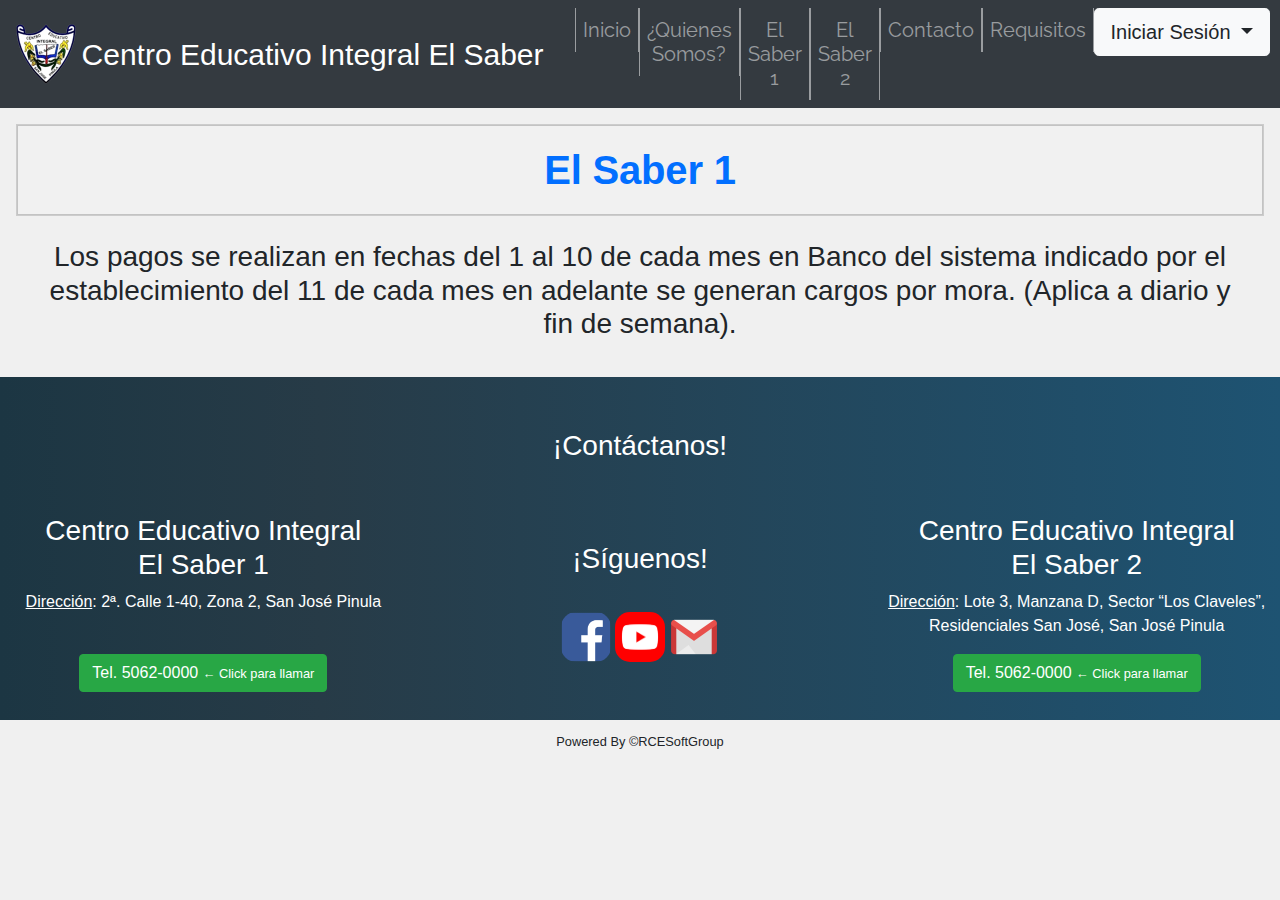
<file: elSaber1.html>
<!DOCTYPE html>
<html lang="en">

<head>
  <meta charset="utf-8">
  <link rel="shortcut icon" type="image/png" href="img/favicon.ico" />
  <link rel="stylesheet" href="https://cdnjs.cloudflare.com/ajax/libs/font-awesome/4.7.0/css/font-awesome.min.css">
  <meta http-equiv="X-UA-Compatible" content="IE=edge">
  <meta name="viewport" content="width=device-width, initial-scale=1">
  <script src="https://ajax.googleapis.com/ajax/libs/jquery/3.3.1/jquery.min.js"></script>
  <link rel="stylesheet" href="https://stackpath.bootstrapcdn.com/bootstrap/4.1.3/css/bootstrap.min.css">

  <link href="css/style.css" rel="stylesheet">
  <link href="css/nav.css" rel="stylesheet">
  <link href="css/tabNiveles.css" rel="stylesheet">

  <title>El Saber 1 | Centro Educativo Integral El Saber</title>
</head>

<body data-spy="scroll" data-target="#navbar" data-offset="59">
  <nav class="navbar navbar-expand-lg navbar-dark bg-dark sticky-top" id="header">
    <a class="navbar-brand" href="index.html">
      <img src="img/logo_el_saber.png" alt="logo">
      <span class="titulo" style="vertical-align: middle;">Centro Educativo Integral El Saber</span>
    </a>
    <button class="navbar-toggler" type="button" data-toggle="collapse" data-target="#navbar" aria-controls="navbarSupportedContent" aria-expanded="false" aria-label="Toggle navigation">
      <span class="navbar-toggler-icon"></span>
    </button>

    <div class="collapse navbar-collapse" id="navbar">
      <div class="container borderYtoX">
        <ul class="navbar-nav ml-auto">
          <li class="nav-item">
            <a class="nav-link" href="index.html">Inicio</a>
          </li>
          <li class="nav-item">
            <a class="nav-link" href="index.html">¿Quienes Somos?</a>
          </li>
          <li class="nav-item">
            <a class="nav-link" href="elSaber1.html">El Saber 1</a>
          </li>
          <li class="nav-item">
            <a class="nav-link" href="elSaber2.html">El Saber 2</a>
          </li>
          <li class="nav-item">
            <a class="nav-link" href="index.html">Contacto</a>
          </li>
          <li class="nav-item">
            <a class="nav-link" href="requisitos.html">Requisitos</a>
          </li>
          <li class="nav-item">
            <div class="dropdown">
              <button class="btn btn-light btn-lg btn-block dropdown-toggle" type="button" id="colegios"
                data-toggle="dropdown" aria-haspopup="true" aria-expanded="false">
                Iniciar Sesión
              </button>
              <div class="dropdown-menu" aria-labelledby="colegios">
                <a class="dropdown-item text-dark" href="https://s1.colegioelsaber.edu.gt/">El Saber 1</a>
                <a class="dropdown-item text-dark" href="https://s2.colegioelsaber.edu.gt/">El Saber 2</a>
                <a class="dropdown-item text-dark" href="https://pfs.colegioelsaber.edu.gt/">El Saber PFS</a>
              </div>
            </div>
          </li>
           <!-- <li class="nav-item">
                <a class="nav-link text-platzi" href="#" data-toggle="modal" data-target="#modalCompra">Comprar tickets</a>
              </li> -->
        </ul>
      </div>
    </div>
  </nav>

  <div class="col-12 col-sm-12 col-md-12 col-lg text-center pb-1">
    <div class="tab">
      <button id="defaultOpen" class="tablinks" onclick="abrirPanel(event, 'el_saber_1')">
        <h1> <strong>El Saber 1</strong></h1>
      </button>
    </div>
    <div id="el_saber_1" class="tabcontent">
      <ul class="nav nav-tabs mb-3" id="pills-tab" role="tablist">
        <li class="nav-item col-lg-2 col-md-12 col-sm-4 col-12">
          <a class="nav-link active" id="pre-primaria" data-toggle="pill" href="#pills-home" role="tab" aria-controls="pills-home" aria-selected="true">Pre-Primaria</a>
        </li>
        <li class="nav-item col-lg-2 col-md-12 col-sm-4 col-12">
          <a class="nav-link" id="primaria" data-toggle="pill" href="#pills-profile" role="tab" aria-controls="pills-profile" aria-selected="false">Primaria</a>
        </li>
        <li class="nav-item col-lg-2 col-md-12 col-sm-4 col-12">
          <a class="nav-link" id="basicos" data-toggle="pill" href="#pills-basicos" role="tab" aria-controls="pills-basicos" aria-selected="false">Básicos</a>
        </li>
        <li class="nav-item col-lg-2 col-md-12 col-sm-4 col-12">
          <a class="nav-link" id="diversificado" data-toggle="pill" href="#pills-diversificado" role="tab" aria-controls="pills-diversificado" aria-selected="false">Diversificado</a>
        </li>
        <li class="nav-item col-lg-2 col-md-12 col-sm-4 col-12">
          <a class="nav-link" id="finSemana" data-toggle="pill" href="#pills-finSemana" role="tab" aria-controls="pills-finSemana" aria-selected="false">Fin de Semana</a>
        </li>
        <li class="nav-item col-lg-2 col-md-12 col-sm-4 col-12">
          <a class="nav-link" id="ubicacion" data-toggle="pill" href="#pills-ubicacion" role="tab" aria-controls="pills-ubicacion" aria-selected="false">Ubicación</a>
        </li>
      </ul>

      <div class="tab-content scroll" id="pills-tabContent">
        <div class="tab-pane fade show active" id="pills-home" role="tabpanel" aria-labelledby="pre-primaria">
          <div class="row">
            <div class="col-lg-6 col-md-12 col-sm-12">
              <img src="img/FotosParaPágina/Preprimaria_S1.jpg" alt="">
            </div>
            <div class="col-lg-6 col-md-12 col-sm-12">
              <ul class="list-group">
                <li class="list-group-item list-group-item-dark">
                  Pre-Primaria <br>
                </li>
                <li class="list-group-item list-group-item-primary">
                  Kinder: 3 y 4 años
                </li>
                <li class="list-group-item list-group-item-success">
                  Párvulos: 5 años <br>
                </li>
                <li class="list-group-item list-group-item-warning">
                  Preparatoria: 6 años <br>
                </li>
                <li class="list-group-item list-group-item-info">
                  Horario: 7:00 a.m. a 12:30 p.m. <br>
                  Inscripción: Q.500.00 <br>
                  Cuota Mensual Q.300.00
                </li>
              </ul>
              <p>Fecha de Inscripción: Noviembre y Enero</p>
            </div>
          </div>
        </div>


        <div class="tab-pane fade" id="pills-profile" role="tabpanel" aria-labelledby="primaria">
          <div class="row">
            <div class="col-lg-6 col-md-12 col-sm-12">
              <img src="img/FotosParaPágina/Primaria_S1.jpg" alt="">
            </div>
            <div class="col-lg-6 col-md-12 col-sm-12">
              <ul class="list-group">
                <li class="list-group-item list-group-item-dark">
                  Primaria <br>
                </li>
                <li class="list-group-item list-group-item-primary">
                  Primero a Sexto Primaria
                </li>
                <li class="list-group-item list-group-item-success">
                  Horario: 7:00 a.m. a 12:40 p.m. <br>
                </li>
                <li class="list-group-item list-group-item-warning">
                  Inscripción: Q.500.00 <br>
                  Cuota Mensual: Q.325.00
                </li>
              </ul>
              <p>Fecha de Inscripción: Noviembre y Enero</p>
            </div>
          </div>
        </div>
        <div class="tab-pane fade" id="pills-basicos" role="tabpanel" aria-labelledby="basicos">
          <div class="row">
            <div class="col-lg-6 col-md-12 col-sm-12">
              <img src="img/FotosParaPágina/Basicos_S1.jpg" alt="">
            </div>
            <div class="col-lg-6 col-md-12 col-sm-12">
              <ul class="list-group">
                <li class="list-group-item list-group-item-dark">
                  Básicos <br>
                </li>
                <li class="list-group-item list-group-item-primary">
                  Primero a Tercero Básico
                </li>
                <li class="list-group-item list-group-item-success">
                  Horario: 7:00 a.m. a 12:50p.m. <br>
                </li>
                <li class="list-group-item list-group-item-warning">
                  Inscripción: Q.500.00 <br>
                  Cuota Mensual: Q.350.00
                </li>
              </ul>
              <p>Fecha de Inscripción: Noviembre y Enero</p>
            </div>
          </div>
        </div>
        <div class="tab-pane fade" id="pills-diversificado" role="tabpanel" aria-labelledby="diversificado">
          <div class="row">
            <div class="col-lg-6 col-md-12 col-sm-12">
              <img src="img/FotosParaPágina/Diversificado_S1.jpg" alt="">
            </div>
            <div class="col-lg-6 col-md-12 col-sm-12">
              <ul class="list-group">
                <li class="list-group-item list-group-item-dark">Diversificado</li>
                <li class="list-group-item list-group-item-primary">
                  <u>Perito Contador con Diplomado en Computación <br> Y Administración de Empresas</u> <br> (3 años) <br>
                  Horario: 7:00 a.m. a 12:50 pm <br>
                  Inscripción: Q.500.00 <br>
                  Cuota Mensual: Q.375.00
                </li>
                <li class="list-group-item list-group-item-success">
                  <u>Secretariado Y Oficinista Con Diplomado en Computación</u> <br>
                  (2 años) <br>
                  Horario: 7:00 a.m. a 12:50 p.m. <br>
                  Inscripción: Q.500.00 <br>
                  Cuota Mensual: Q.375.00
                </li>
                <li class="list-group-item list-group-item-warning">
                  <u>Bachillerato en Ciencias Y Letras <br> con Diplomado en Computación y Contabilidad</u> <br>
                  (2 años) <br>
                  Horario: 7:00 a.m. a 12:50 p.m. <br>
                  Inscripción: Q.500.00 <br>
                  Cuota Mensual: Q.375.00
                </li>
              </ul>
              <p>Fecha de Inscripción: Noviembre y Enero</p>
            </div>
          </div>
        </div>
        <div class="tab-pane fade" id="pills-finSemana" role="tabpanel" aria-labelledby="finSemana">
          <div class="row">
            <div class="col-lg-6 col-md-12 col-sm-12">
              <img src="img/FotosParaPágina/FDS_S1.jpg" alt="fin_de_semana">
            </div>
            <div class="col-lg-6 col-md-12 col-sm-12">
              <h2><u>Fin de Semana</u></h2>
              <p>(Sábado / Domingo / Martes)</p>
              <p>
                <ul class="list-group">
                  <li class="list-group-item">
                    <u>Primaria Acelerada</u> <br>
                    Inscripción Q.250.00 <br>
                    Cuota mensual Q.185.00
                  </li>
                  <li class="list-group-item list-group-item-primary">
                    <u>Básico Regular</u> (no importa la edad) <br>
                    Inscripción Q.250.00 <br>
                    Cuota mensual:<br>
                    Primero Básico Q.235.00 <br>
                    Segundo y Tercero Básico Q.185.00
                  </li>
                  <li class="list-group-item list-group-item-secondary">
                    <u>Básico por Madurez</u> <br>
                    Dos años completos/ 4 semestre / mayor de 18 años <br>
                    Inscripción Q.250.00 <br>
                    Cuota Mensual: <br>
                    Primer y Segundo Semestre Q.235.00 <br>
                    Tercer y Cuarto Semestre Q.185.00 <br>
                  </li>
                  <li class="list-group-item list-group-item-success">
                    <u>Diversificado</u> <br>
                    <strong>Perito Contador con Diplomado en Computación</strong> <br> (Tres años completos) <br>
                    <strong>Secretariado y Oficinista con Diplomado en Computación</strong> <br> (Dos años completos) <br>
                    <u>Inscripción</u> Q.250.00 <br>
                    <u>Cuota Mensual</u>: <br>
                    Cuarto Secretariado y Perito: Q.250.00 <br>
                    Quinto Perito: Q.250.00 <br>
                    Quinto Secretariado y Sexto Perito: Q.225.00 <br>
                    <strong>Bachillerato en Ciencias y Letras por Madurez con Diplomado en Computación</strong> (1 año) <br>
                    Inscripción: Q.250.00 <br>
                    Cuota mensual: Q.225.00 <br>
                  </li>
                  <li class="list-group-item list-group-item-info">Los alumnos de <u>Plan Fin de Semana</u> no utilizan libros de texto, unicamente plataformas digitales, lo que reduce el costo inicial de material</li>
                </ul>
                <p>Fecha de Inscripción: Noviembre y Enero</p>
              </p>
            </div>
          </div>
        </div>
        <div class="tab-pane fade show" id="pills-ubicacion" role="tabpanel" aria-labelledby="ubicacion">
          <iframe src="https://www.google.com/maps/embed?pb=!1m14!1m8!1m3!1d1623.7571475346165!2d-90.41014597076315!3d14.543873805537666!3m2!1i1024!2i768!4f13.1!3m3!1m2!1s0x0%3A0xfc87e4d638e78629!2sCentro+Educativo+Integral+El+Saber!5e0!3m2!1ses-419!2sgt!4v1540962910093"
            width="800" height="650" frameborder="0" style="border:0" allowfullscreen></iframe> </div>
      </div>
    </div>

    <br>
    <div class="col-12">
      <h3>Los pagos se realizan en fechas del 1 al 10 de cada mes en Banco del sistema indicado por el establecimiento del 11 de cada mes en adelante se generan cargos por mora. (Aplica a diario y fin de semana).</h3>
    </div>
    <br>
  </div>
  <footer id="footer" class="pb-4 pt-4">
    <h3 class="text-center">¡Contáctanos!</h3>
    <div class="row">
      <div class="col-12 col-sm-6 col-md-4 col-lg text-center pb-1">
        <h3>Centro Educativo Integral <br> El Saber 1</h3>
        <p><u>Dirección</u>: 2ª. Calle 1-40, Zona 2, San José Pinula</p> <br>
        <a class="btn btn-success" href="tel:+50250620000">Tel. 5062-0000 <small>← Click para llamar</small></a>
      </div>
      <div class="col-12 col-sm-6 col-md-4 col-lg text-center pb-1">
        <h3 class="text-center">¡Síguenos!</h3>
        <a href="https://www.facebook.com/ColegioElSaber.SJP" target="_blank"><img class="icon redondear" src="img/facebook-icon.png" alt="Facebook_El_saber"></a>
        <a href="https://www.youtube.com/channel/UC2FBSP7RlcrPEpAsPuiRDEQ" target="_blank"><img class="icon redondear" src="img/youtube-icon.png" alt="youtube_channel_El_Saber"></a>
        <a href="mailto:centroeducativointegralelsaber@gmail.com"><img class="icon redondear" src="img/gmail-icon.png" alt="gmail_to_El_Saber"></a>
      </div>
      <div class="col-12 col-sm-6 col-md-4 col-lg text-center pb-1">
        <h3>Centro Educativo Integral <br> El Saber 2</h3>
        <p><u>Dirección</u>: Lote 3, Manzana D, Sector “Los Claveles”,<br>Residenciales San José, San José Pinula</p>
        <a class="btn btn-success" href="tel:+50250620000">Tel. 5062-0000 <small>← Click para llamar</small></a>
      </div>
    </div>
  </footer>

  <p class="text-center" style="font-size: 0.8em;">Powered By &copy;RCESoftGroup</p>
  <!-- SCRIPTS -->
  <script src="https://code.jquery.com/jquery-3.3.1.slim.min.js" integrity="sha384-q8i/X+965DzO0rT7abK41JStQIAqVgRVzpbzo5smXKp4YfRvH+8abtTE1Pi6jizo" crossorigin="anonymous"></script>
  <script src="https://cdnjs.cloudflare.com/ajax/libs/popper.js/1.14.3/umd/popper.min.js" integrity="sha384-ZMP7rVo3mIykV+2+9J3UJ46jBk0WLaUAdn689aCwoqbBJiSnjAK/l8WvCWPIPm49" crossorigin="anonymous"></script>
  <script src="https://stackpath.bootstrapcdn.com/bootstrap/4.1.3/js/bootstrap.min.js" integrity="sha384-ChfqqxuZUCnJSK3+MXmPNIyE6ZbWh2IMqE241rYiqJxyMiZ6OW/JmZQ5stwEULTy" crossorigin="anonymous"></script>
  <script src="js/index.js" type="text/javascript"></script>
</body>

</html>
</file>
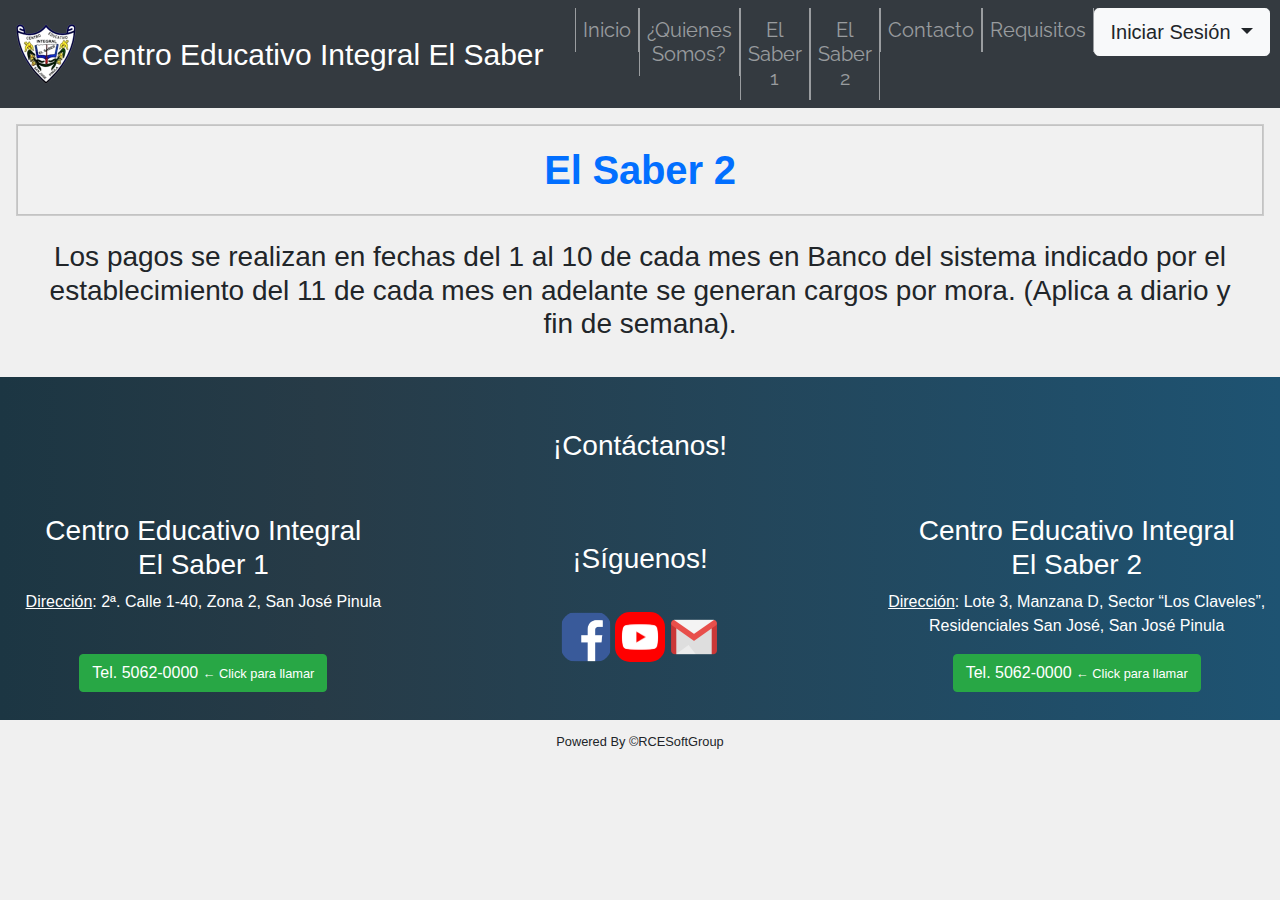
<file: elSaber2.html>
<!DOCTYPE html>
<html lang="en">

<head>
  <meta charset="utf-8">
  <link rel="shortcut icon" type="image/png" href="img/favicon.ico" />
  <link rel="stylesheet" href="https://cdnjs.cloudflare.com/ajax/libs/font-awesome/4.7.0/css/font-awesome.min.css">
  <meta http-equiv="X-UA-Compatible" content="IE=edge">
  <meta name="viewport" content="width=device-width, initial-scale=1">
  <script src="https://ajax.googleapis.com/ajax/libs/jquery/3.3.1/jquery.min.js"></script>
  <link rel="stylesheet" href="https://stackpath.bootstrapcdn.com/bootstrap/4.1.3/css/bootstrap.min.css">

  <link href="css/style.css" rel="stylesheet">
  <link href="css/nav.css" rel="stylesheet">
  <link href="css/tabNiveles.css" rel="stylesheet">

  <title>El Saber 2 | Centro Educativo Integral El Saber</title>
</head>

<body data-spy="scroll" data-target="#navbar" data-offset="59">
  <nav class="navbar navbar-expand-lg navbar-dark bg-dark sticky-top" id="header">
    <a class="navbar-brand" href="index.html">
      <img src="img/logo_el_saber.png" alt="logo">
      <span class="titulo" style="vertical-align: middle;">Centro Educativo Integral El Saber</span>
    </a>
    <button class="navbar-toggler" type="button" data-toggle="collapse" data-target="#navbar"
      aria-controls="navbarSupportedContent" aria-expanded="false" aria-label="Toggle navigation">
      <span class="navbar-toggler-icon"></span>
    </button>

    <div class="collapse navbar-collapse" id="navbar">
      <div class="container borderYtoX">
        <ul class="navbar-nav ml-auto">
          <li class="nav-item">
            <a class="nav-link" href="index.html">Inicio</a>
          </li>
          <li class="nav-item">
            <a class="nav-link" href="index.html">¿Quienes Somos?</a>
          </li>
          <li class="nav-item">
            <a class="nav-link" href="elSaber1.html">El Saber 1</a>
          </li>
          <li class="nav-item">
            <a class="nav-link" href="elSaber2.html">El Saber 2</a>
          </li>
          <li class="nav-item">
            <a class="nav-link" href="index.html">Contacto</a>
          </li>
          <li class="nav-item">
            <a class="nav-link" href="requisitos.html">Requisitos</a>
          </li>
          <li class="nav-item">
            <div class="dropdown">
              <button class="btn btn-light btn-lg btn-block dropdown-toggle" type="button" id="colegios" data-toggle="dropdown"
                aria-haspopup="true" aria-expanded="false">
                Iniciar Sesión
              </button>
              <div class="dropdown-menu" aria-labelledby="colegios">
                <a class="dropdown-item text-dark" href="https://s1.colegioelsaber.edu.gt/">El Saber 1</a>
                <a class="dropdown-item text-dark" href="https://s2.colegioelsaber.edu.gt/">El Saber 2</a>
                <a class="dropdown-item text-dark" href="https://pfs.colegioelsaber.edu.gt/">El Saber PFS</a>
              </div>
            </div>
          </li>
          <!-- <li class="nav-item">
                <a class="nav-link text-platzi" href="#" data-toggle="modal" data-target="#modalCompra">Comprar tickets</a>
              </li> -->
        </ul>
      </div>
    </div>
  </nav>

  <div class="col-12 col-sm-12 col-md-12 col-lg text-center pb-1">
    <div class="tab">
      <button id="defaultOpen" class="tablinks" onclick="abrirPanel(event, 'el_saber_2')">
        <h1> <strong>El Saber 2</strong></h1>
      </button>
    </div>


    <div id="el_saber_2" class="tabcontent scroll">
      <ul class="nav nav-tabs mb-3" id="pills-tab" role="tablist">
        <li class="nav-item col-lg-2 col-md-12 col-sm-4 col-12">
          <a class="nav-link active" id="pre-primaria2" data-toggle="pill" href="#pills-pre-primaria2" role="tab"
            aria-controls="pills-pre-primaria2" aria-selected="true">Pre-Primaria</a>
        </li>
        <li class="nav-item col-lg-2 col-md-12 col-sm-4 col-12">
          <a class="nav-link" id="primaria2" data-toggle="pill" href="#pills-primaria2" role="tab"
            aria-controls="pills-primaria2" aria-selected="false">Primaria</a>
        </li>
        <li class="nav-item col-lg-2 col-md-12 col-sm-4 col-12">
          <a class="nav-link" id="basicos2" data-toggle="pill" href="#pills-basicos2" role="tab"
            aria-controls="pills-basicos2" aria-selected="false">Básicos</a>
        </li>
        <li class="nav-item col-lg-2 col-md-12 col-sm-4 col-12">
          <a class="nav-link" id="diversificado2" data-toggle="pill" href="#pills-diversificado2" role="tab"
            aria-controls="pills-diversificado2" aria-selected="false">Diversificado</a>
        </li>
        <li class="nav-item col-lg-2 col-md-12 col-sm-4 col-12">
          <a class="nav-link" id="ubicacion2" data-toggle="pill" href="#pills-ubicacion2" role="tab"
            aria-controls="pills-ubicacion2" aria-selected="false">Ubicación</a>
        </li>
      </ul>

      <div class="tab-content scroll" id="pills-tabContent">
        <div class="tab-pane fade show active" id="pills-pre-primaria2" role="tabpanel" aria-labelledby="pre-primaria2">
          <div class="row">
            <div class="col-lg-6 col-md-12 col-sm-12">
              <img src="img/FotosParaPágina/Preprimaria_S1.jpg" alt="Pre-Primaria">
            </div>
            <div class="col-lg-6 col-md-12 col-sm-12">
              <ul class="list-group">
                <li class="list-group-item list-group-item-dark">
                  Pre - Primaria <br>
                </li>
                <li class="list-group-item list-group-item-primary">
                  Kinder: 3 y 4 años
                </li>
                <li class="list-group-item list-group-item-success">
                  Párvulos: 5 años <br>
                </li>
                <li class="list-group-item list-group-item-warning">
                  Preparatoria: 6 años <br>
                </li>
                <li class="list-group-item list-group-item-info">
                  Horario: 7:00 a.m. a 12:30 p.m <br>
                  Inscripción: Q.500.00 <br>
                  Cuota Mensual Q.325.00
                </li>
              </ul>
              <p>Fecha de Inscripción: Noviembre y Enero</p>

            </div>
          </div>
        </div>


        <div class="tab-pane fade" id="pills-primaria2" role="tabpanel" aria-labelledby="primaria2">
          <div class="row">
            <div class="col-lg-6 col-md-12 col-sm-12">
              <img src="img/FotosParaPágina/Primaria_S2.jpg" alt="">
            </div>
            <div class="col-lg-6 col-md-12 col-sm-12">
              <ul class="list-group">
                <li class="list-group-item list-group-item-dark">
                  Primaria <br>
                </li>
                <li class="list-group-item list-group-item-primary">
                  Primero a Sexto Primaria
                </li>
                <li class="list-group-item list-group-item-success">
                  Horario: 7:00 a.m. a 12:40 p.m. <br>
                </li>
                <li class="list-group-item list-group-item-warning">
                  Inscripción: Q.500.00 <br>
                  Cuota Mensual: Q.350.00
                </li>
              </ul>
              <p>Fecha de Inscripción: Noviembre y Enero</p>
            </div>
          </div>
        </div>
        <div class="tab-pane fade" id="pills-basicos2" role="tabpanel" aria-labelledby="basicos2">
          <div class="row">
            <div class="col-lg-6 col-md-12 col-sm-12">
              <img src="img/FotosParaPágina/Basicos_S2.jpg" alt="">
            </div>
            <div class="col-lg-6 col-md-12 col-sm-12">
              <ul class="list-group">
                <li class="list-group-item list-group-item-dark">
                  Básicos <br>
                </li>
                <li class="list-group-item list-group-item-primary">
                  Primero a Tercero Básico
                </li>
                <li class="list-group-item list-group-item-success">
                  Horario: 7:00 a.m. a 12:50 p.m. <br>
                </li>
                <li class="list-group-item list-group-item-warning">
                  Inscripción: Q.500.00 <br>
                  Cuota Mensual: Q.375.00
                </li>
              </ul>
              <p>Fecha de Inscripción: Noviembre y Enero</p>
            </div>
          </div>
        </div>
        <div class="tab-pane fade" id="pills-diversificado2" role="tabpanel" aria-labelledby="diversificado2">
          <div class="row">
            <div class="col-lg-6 col-md-12 col-sm-12">
              <img src="img/FotosParaPágina/Diversificado_S2.jpg" alt="">
            </div>
            <div class="col-lg-6 col-md-12 col-sm-12">
              <ul class="list-group">
                <li class="list-group-item list-group-item-dark">Diversificado</li>
                <li class="list-group-item list-group-item-info">
                  <u>Magisterio Infantil Bilingüe Intercultural</u> <br>
                  (Con énfasis en Idioma Inglés) <br>
                  Horario: 7:00 a.m. a 1:30 p.m. <br>
                  Inscripción: Q.500.00 <br>
                  Cuota mensual: Q.450.00
                </li>
                <li class="list-group-item list-group-item-primary">
                  <u>Bachillerato en Ciencias y Letras con Orientacion en: <br>
                    - Diseño Gráfico <br>
                    - Electricidad</u> <br>
                  Horario: 7:00 a.m. a 12:50 p.m. <br>
                  Inscripción: Q.500.00 <br>
                  Cuota mensual: Q.400.00
                </li>
              </ul>
              <p>Fecha de Inscripción: Noviembre y Enero</p>
            </div>
          </div>
        </div>

        <div class="tab-pane fade show" id="pills-ubicacion2" role="tabpanel" aria-labelledby="ubicacion2">
          <iframe
            src="https://www.google.com/maps/embed?pb=!1m14!1m8!1m3!1d1148.2966935565717!2d-90.40776420563567!3d14.51942477658745!3m2!1i1024!2i768!4f13.1!3m3!1m2!1s0x0%3A0x919826d065a91b04!2sCentro+Educativo+Integral+El+Saber+2!5e0!3m2!1ses-419!2sgt!4v1540960339512"
            width="800" height="650" frameborder="0" style="border:1px solid blue;" allowfullscreen></iframe>
        </div>
      </div>
    </div>
    <br>
    <div class="col-12">
      <h3>Los pagos se realizan en fechas del 1 al 10 de cada mes en Banco del sistema indicado por el establecimiento
        del 11 de cada mes en adelante se generan cargos por mora. (Aplica a diario y fin de semana).</h3>
    </div>
    <br>
  </div>
  <footer id="footer" class="pb-4 pt-4">
    <h3 class="text-center">¡Contáctanos!</h3>
    <div class="row">
      <div class="col-12 col-sm-6 col-md-4 col-lg text-center pb-1">
        <h3>Centro Educativo Integral <br> El Saber 1</h3>
        <p><u>Dirección</u>: 2ª. Calle 1-40, Zona 2, San José Pinula</p> <br>
        <a class="btn btn-success" href="tel:+50250620000">Tel. 5062-0000 <small>← Click para llamar</small></a>
      </div>
      <div class="col-12 col-sm-6 col-md-4 col-lg text-center pb-1">
        <h3 class="text-center">¡Síguenos!</h3>
        <a href="https://www.facebook.com/ColegioElSaber.SJP" target="_blank"><img class="icon redondear"
            src="img/facebook-icon.png" alt="Facebook_El_saber"></a>
        <a href="https://www.youtube.com/channel/UC2FBSP7RlcrPEpAsPuiRDEQ" target="_blank"><img class="icon redondear"
            src="img/youtube-icon.png" alt="youtube_channel_El_Saber"></a>
        <a href="mailto:centroeducativointegralelsaber@gmail.com"><img class="icon redondear" src="img/gmail-icon.png"
            alt="gmail_to_El_Saber"></a>
      </div>
      <div class="col-12 col-sm-6 col-md-4 col-lg text-center pb-1">
        <h3>Centro Educativo Integral <br> El Saber 2</h3>
        <p><u>Dirección</u>: Lote 3, Manzana D, Sector “Los Claveles”,<br>Residenciales San José, San José Pinula</p>
        <a class="btn btn-success" href="tel:+50250620000">Tel. 5062-0000 <small>← Click para llamar</small></a>
      </div>
    </div>
  </footer>

  <p class="text-center" style="font-size: 0.8em;">Powered By &copy;RCESoftGroup</p>
  <!-- SCRIPTS -->
  <script src="https://code.jquery.com/jquery-3.3.1.slim.min.js"
    integrity="sha384-q8i/X+965DzO0rT7abK41JStQIAqVgRVzpbzo5smXKp4YfRvH+8abtTE1Pi6jizo" crossorigin="anonymous">
  </script>
  <script src="https://cdnjs.cloudflare.com/ajax/libs/popper.js/1.14.3/umd/popper.min.js"
    integrity="sha384-ZMP7rVo3mIykV+2+9J3UJ46jBk0WLaUAdn689aCwoqbBJiSnjAK/l8WvCWPIPm49" crossorigin="anonymous">
  </script>
  <script src="https://stackpath.bootstrapcdn.com/bootstrap/4.1.3/js/bootstrap.min.js"
    integrity="sha384-ChfqqxuZUCnJSK3+MXmPNIyE6ZbWh2IMqE241rYiqJxyMiZ6OW/JmZQ5stwEULTy" crossorigin="anonymous">
  </script>
  <script src="js/index.js" type="text/javascript"></script>
</body>

</html>
</file>
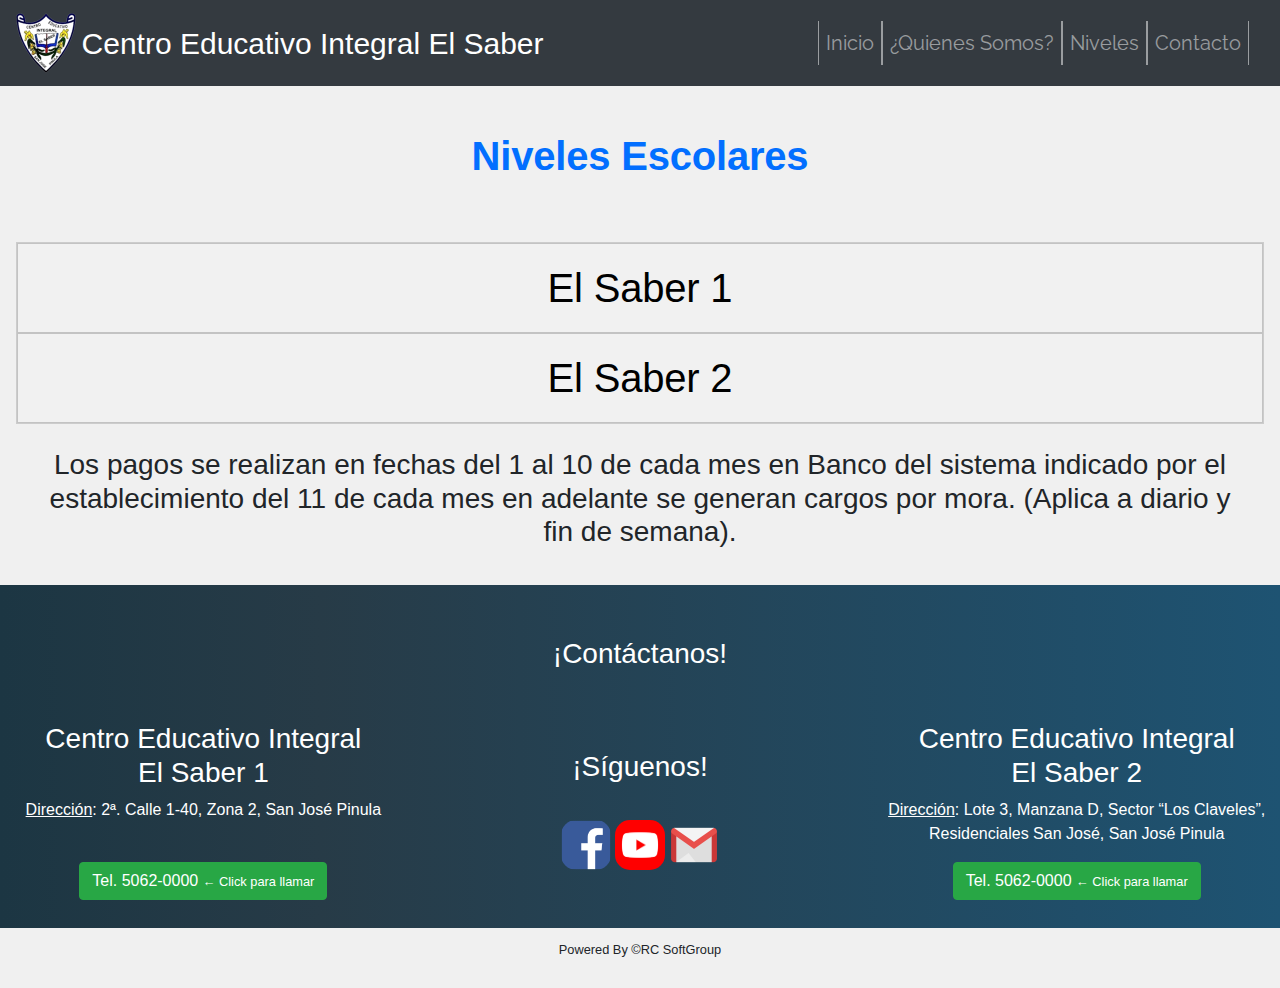
<file: niveles.html>
<!DOCTYPE html>
<html lang="en">

<head>
  <meta charset="utf-8">
  <link rel="shortcut icon" type="image/png" href="img/favicon.ico" />
  <link rel="stylesheet" href="https://cdnjs.cloudflare.com/ajax/libs/font-awesome/4.7.0/css/font-awesome.min.css">
  <meta http-equiv="X-UA-Compatible" content="IE=edge">
  <meta name="viewport" content="width=device-width, initial-scale=1">
  <script src="https://ajax.googleapis.com/ajax/libs/jquery/3.3.1/jquery.min.js"></script>
  <link rel="stylesheet" href="https://stackpath.bootstrapcdn.com/bootstrap/4.1.3/css/bootstrap.min.css">

  <link href="css/style.css" rel="stylesheet">
  <link href="css/nav.css" rel="stylesheet">
  <link href="css/tabNiveles.css" rel="stylesheet">

  <title>Niveles | Centro Educativo Integral El Saber</title>
</head>

<body data-spy="scroll" data-target="#navbar" data-offset="59">
  <nav class="navbar navbar-expand-lg navbar-dark bg-dark sticky-top" id="header">
    <a class="navbar-brand" href="index.html">
      <img src="img/logo_el_saber.png" alt="logo">
      <span class="titulo" style="vertical-align: middle;">Centro Educativo Integral El Saber</span>
    </a>
    <button class="navbar-toggler" type="button" data-toggle="collapse" data-target="#navbar" aria-controls="navbarSupportedContent" aria-expanded="false" aria-label="Toggle navigation">
      <span class="navbar-toggler-icon"></span>
    </button>

    <div class="collapse navbar-collapse" id="navbar">
      <div class="container borderYtoX">
        <ul class="navbar-nav ml-auto">
          <li class="nav-item">
            <a class="nav-link" href="index.html">Inicio</a>
          </li>
          <li class="nav-item">
            <a class="nav-link" href="index.html">¿Quienes Somos?</a>
          </li>
          <li class="nav-item">
            <a class="nav-link" href="niveles.html">Niveles</a>
          </li>
          <li class="nav-item">
            <a class="nav-link" href="index.html">Contacto</a>
          </li>
          <!-- <li class="nav-item">
                <a class="nav-link text-platzi" href="#" data-toggle="modal" data-target="#modalCompra">Comprar tickets</a>
              </li> -->
        </ul>
      </div>
    </div>
  </nav>

  <h1 class="text-center"><strong>Niveles Escolares</strong></h1>

  <div class="col-12 col-sm-12 col-md-12 col-lg text-center pb-1">
    <div class="tab">
      <button id="defaultOpen" class="tablinks" onclick="abrirPanel(event, 'el_saber_1')">
        <h1 style="color: black;">El Saber 1</h1>
      </button>
      <button class="tablinks" onclick="abrirPanel(event, 'el_saber_2')">
        <h1 style="color: black;">El Saber 2</h1>
      </button>
    </div>
    <div id="el_saber_1" class="tabcontent">
      <ul class="nav nav-pills mb-3" id="pills-tab" role="tablist">
        <li class="nav-item col-lg-2 col-md-4 col-sm-4 col-6">
          <a class="nav-link active" id="pre-primaria" data-toggle="pill" href="#pills-home" role="tab" aria-controls="pills-home" aria-selected="true">Pre-Primaria</a>
        </li>
        <li class="nav-item col-lg-2 col-md-4 col-sm-4 col-6">
          <a class="nav-link" id="primaria" data-toggle="pill" href="#pills-profile" role="tab" aria-controls="pills-profile" aria-selected="false">Primaria</a>
        </li>
        <li class="nav-item col-lg-2 col-md-4 col-sm-4 col-6">
          <a class="nav-link" id="basicos" data-toggle="pill" href="#pills-basicos" role="tab" aria-controls="pills-basicos" aria-selected="false">Básicos</a>
        </li>
        <li class="nav-item col-lg-2 col-md-4 col-sm-4 col-6">
          <a class="nav-link" id="diversificado" data-toggle="pill" href="#pills-diversificado" role="tab" aria-controls="pills-diversificado" aria-selected="false">Diversificado</a>
        </li>
        <li class="nav-item col-lg-2 col-md-4 col-sm-4 col-6">
          <a class="nav-link" id="finSemana" data-toggle="pill" href="#pills-finSemana" role="tab" aria-controls="pills-finSemana" aria-selected="false">Fin de Semana</a>
        </li>
        <li class="nav-item col-lg-2 col-md-4 col-sm-4 col-6">
          <a class="nav-link" id="ubicacion" data-toggle="pill" href="#pills-ubicacion" role="tab" aria-controls="pills-ubicacion" aria-selected="false">Ubicación</a>
        </li>
      </ul>

      <div class="tab-content scroll" id="pills-tabContent">
        <div class="tab-pane fade show active" id="pills-home" role="tabpanel" aria-labelledby="pre-primaria">
          <div class="row">
            <div class="col-lg-6 col-md-12 col-sm-12">
              <img src="img/FotosParaPágina/Preprimaria_S1.jpg" alt="">
            </div>
            <div class="col-lg-6 col-md-12 col-sm-12">
              <ul class="list-group">
                <li class="list-group-item list-group-item-dark">
                  Pre-Primaria <br>
                </li>
                <li class="list-group-item list-group-item-primary">
                  Kinder: 3 y 4 años
                </li>
                <li class="list-group-item list-group-item-success">
                  Párvulos: 5 años <br>
                </li>
                <li class="list-group-item list-group-item-warning">
                  Preparatoria: 6 años <br>
                </li>
                <li class="list-group-item list-group-item-info">
                  Horario: 7:00 a.m. a 12:30 p.m. <br>
                  Inscripción: Q.500.00 <br>
                  Cuota Mensual Q.300.00
                </li>
              </ul>
              <p>Fecha de Inscripción: Noviembre y Enero</p>
            </div>
          </div>
        </div>


        <div class="tab-pane fade" id="pills-profile" role="tabpanel" aria-labelledby="primaria">
          <div class="row">
            <div class="col-lg-6 col-md-12 col-sm-12">
              <img src="img/FotosParaPágina/Primaria_S1.jpg" alt="">
            </div>
            <div class="col-lg-6 col-md-12 col-sm-12">
              <ul class="list-group">
                <li class="list-group-item list-group-item-dark">
                  Primaria <br>
                </li>
                <li class="list-group-item list-group-item-primary">
                  Primero a Sexto Primaria
                </li>
                <li class="list-group-item list-group-item-success">
                  Horario: 7:00 a.m. a 12:40 p.m. <br>
                </li>
                <li class="list-group-item list-group-item-warning">
                  Inscripción: Q.500.00 <br>
                  Cuota Mensual: Q.325.00
                </li>
              </ul>
              <p>Fecha de Inscripción: Noviembre y Enero</p>
            </div>
          </div>
        </div>
        <div class="tab-pane fade" id="pills-basicos" role="tabpanel" aria-labelledby="basicos">
          <div class="row">
            <div class="col-lg-6 col-md-12 col-sm-12">
              <img src="img/FotosParaPágina/Basicos_S1.jpg" alt="">
            </div>
            <div class="col-lg-6 col-md-12 col-sm-12">
              <ul class="list-group">
                <li class="list-group-item list-group-item-dark">
                  Básicos <br>
                </li>
                <li class="list-group-item list-group-item-primary">
                  Primero a Tercero Básico
                </li>
                <li class="list-group-item list-group-item-success">
                  Horario: 7:00 a.m. a 12:50p.m. <br>
                </li>
                <li class="list-group-item list-group-item-warning">
                  Inscripción: Q.500.00 <br>
                  Cuota Mensual: Q.350.00
                </li>
              </ul>
              <p>Fecha de Inscripción: Noviembre y Enero</p>
            </div>
          </div>
        </div>
        <div class="tab-pane fade" id="pills-diversificado" role="tabpanel" aria-labelledby="diversificado">
          <div class="row">
            <div class="col-lg-6 col-md-12 col-sm-12">
              <img src="img/FotosParaPágina/Diversificado_S1.jpg" alt="">
            </div>
            <div class="col-lg-6 col-md-12 col-sm-12">
              <ul class="list-group">
                <li class="list-group-item list-group-item-dark">Diversificado</li>
                <li class="list-group-item list-group-item-primary">
                  <u>Perito Contador con Diplomado en Computación <br> Y Administración de Empresas</u> <br> (3 años) <br>
                  Horario: 7:00 a.m. a 12:50 pm <br>
                  Inscripción: Q.500.00 <br>
                  Cuota Mensual: Q.375.00
                </li>
                <li class="list-group-item list-group-item-success">
                  <u>Secretariado Y Oficinista Con Diplomado en Computación</u> <br>
                  (2 años) <br>
                  Horario: 7:00 a.m. a 12:50 p.m. <br>
                  Inscripción: Q.500.00 <br>
                  Cuota Mensual: Q.375.00
                </li>
                <li class="list-group-item list-group-item-warning">
                  <u>Bachillerato en Ciencias Y Letras <br> con Diplomado en Computación y Contabilidad</u> <br>
                  (2 años) <br>
                  Horario: 7:00 a.m. a 12:50 p.m. <br>
                  Inscripción: Q.500.00 <br>
                  Cuota Mensual: Q.375.00
                </li>
              </ul>
              <p>Fecha de Inscripción: Noviembre y Enero</p>
            </div>
          </div>
        </div>
        <div class="tab-pane fade" id="pills-finSemana" role="tabpanel" aria-labelledby="finSemana">
          <div class="row">
            <div class="col-lg-6 col-md-12 col-sm-12">
              <img src="img/FotosParaPágina/FDS_S1.jpg" alt="fin_de_semana">
            </div>
            <div class="col-lg-6 col-md-12 col-sm-12">
              <h2><u>Fin de Semana</u></h2>
              <p>(Sábado / Domingo / Martes)</p>
              <p>
                <ul class="list-group">
                  <li class="list-group-item">
                    <u>Primaria Acelerada</u> <br>
                    Inscripción Q.250.00 <br>
                    Cuota mensual Q.185.00
                  </li>
                  <li class="list-group-item list-group-item-primary">
                    <u>Básico Regular</u> (no importa la edad) <br>
                    Inscripción Q.250.00 <br>
                    Cuota mensual:<br>
                    Primero Básico Q.235.00 <br>
                    Segundo y Tercero Básico Q.185.00
                  </li>
                  <li class="list-group-item list-group-item-secondary">
                    <u>Básico por Madurez</u> <br>
                    Dos años completos/ 4 semestre / mayor de 18 años <br>
                    Inscripción Q.250.00 <br>
                    Cuota Mensual: <br>
                    Primer y Segundo Semestre Q.235.00 <br>
                    Tercer y Cuarto Semestre Q.185.00 <br>
                  </li>
                  <li class="list-group-item list-group-item-success">
                    <u>Diversificado</u> <br>
                    <strong>Perito Contador con Diplomado en Computación</strong> <br> (Tres años completos) <br>
                    <strong>Secretariado y Oficinista con Diplomado en Computación</strong> <br> (Dos años completos) <br>
                    <u>Inscripción</u> Q.250.00 <br>
                    <u>Cuota Mensual</u>: <br>
                    Cuarto Secretariado y Perito: Q.250.00 <br>
                    Quinto Perito: Q.250.00 <br>
                    Quinto Secretariado y Sexto Perito: Q.225.00 <br>
                    <strong>Bachillerato en Ciencias y Letras por Madurez con Diplomado en Computación</strong> (1 año) <br>
                    Inscripción: Q.250.00 <br>
                    Cuota mensual: Q.225.00 <br>
                  </li>
                  <li class="list-group-item list-group-item-warning">
                    <u>Papelería de Inscripción</u> <br>
                    <p style="text-align: justify;">Las inscripciones se inician en el mes de noviembre y continúa en enero. <br>
                    <strong>Al momento de inscripción llenará un formulario de inscripción y ficha de control individual.</strong> <br>
                    Cada alumno debe entregar en un folder tamaño oficio color <span style="color: red;"><u>rojo para plan diario</u></span> y <span style="color: blue;"><u>azul oscuro para los fin de semana</u></span>, la papelería requerida, en el siguiente orden, de acuerdo al grado al que ingrese. <br>
                    ● Certificación de nacimiento original y reciente de RENAP y dos fotocopias. <br>
                    ● Dos fotografías recientes. <br>
                    ● Constancia parvularia firmada por el Ministerio de educación (no indispensable). <br>
                    ● Certificado original de 1ro. Primaria. <br>
                    ● Certificado original de 2do. Primaria. <br>
                    ● Certificado original de 3ro. Primaria. <br>
                    ● Certificado original de 4to. Primaria. <br>
                    ● Certificado original de 5to. Primaria. <br>
                    ● Certificado original de 6to. Primaria. <br>
                    ● Diploma de sexto primaria. <br>
                    ● Certificado original de 1ro. Básico con matrícula o Código Personal. <br>
                    ● Certificado original de 2do. Básico con matrícula o Código Personal. <br>
                    ● Certificado original de 3ro. Básico con matrícula o Código Personal. <br>
                    ● Diploma de Tercero Básico firmado por Supervisor Educativo en original. <br>
                    ● Certificado de 4to. Diversificado con matrícula o Código Personal. <br>
                    ● Certificado de 5to. Diversificado con matrícula o Código Personal. <br>
                    ● Carta de buena conducta. <br>
                    </p>
                  </li>
                  <li class="list-group-item list-group-item-info">Los alumnos de <u>Plan Fin de Semana</u> no utilizan libros de texto, unicamente plataformas digitales, lo que reduce el costo inicial de material</li>
                </ul>
                <p>Fecha de Inscripción: Noviembre y Enero</p>
              </p>
            </div>
          </div>
        </div>
        <div class="tab-pane fade show" id="pills-ubicacion" role="tabpanel" aria-labelledby="ubicacion">
          <iframe src="https://www.google.com/maps/embed?pb=!1m14!1m8!1m3!1d1623.7571475346165!2d-90.41014597076315!3d14.543873805537666!3m2!1i1024!2i768!4f13.1!3m3!1m2!1s0x0%3A0xfc87e4d638e78629!2sCentro+Educativo+Integral+El+Saber!5e0!3m2!1ses-419!2sgt!4v1540962910093"
            width="800" height="650" frameborder="0" style="border:0" allowfullscreen></iframe> </div>
      </div>
    </div>




    <div id="el_saber_2" class="tabcontent scroll">
      <ul class="nav nav-pills mb-3" id="pills-tab" role="tablist">
        <li class="nav-item col-lg-4 col-sm-4 col-6">
          <a class="nav-link active" id="pre-primaria2" data-toggle="pill" href="#pills-pre-primaria2" role="tab" aria-controls="pills-pre-primaria2" aria-selected="true">Pre-Primaria</a>
        </li>
        <li class="nav-item col-lg-4 col-sm-4 col-6">
          <a class="nav-link" id="primaria2" data-toggle="pill" href="#pills-primaria2" role="tab" aria-controls="pills-primaria2" aria-selected="false">Primaria</a>
        </li>
        <li class="nav-item col-lg-4 col-sm-4 col-6">
          <a class="nav-link" id="basicos2" data-toggle="pill" href="#pills-basicos2" role="tab" aria-controls="pills-basicos2" aria-selected="false">Básicos</a>
        </li>
        <li class="nav-item col-lg-6 col-sm-6 col-6">
          <a class="nav-link" id="diversificado2" data-toggle="pill" href="#pills-diversificado2" role="tab" aria-controls="pills-diversificado2" aria-selected="false">Diversificado</a>
        </li>
        <li class="nav-item col-lg-6 col-sm-6 col-12">
          <a class="nav-link" id="ubicacion2" data-toggle="pill" href="#pills-ubicacion2" role="tab" aria-controls="pills-ubicacion2" aria-selected="false">Ubicación</a>
        </li>
      </ul>

      <div class="tab-content scroll" id="pills-tabContent">
        <div class="tab-pane fade show active" id="pills-pre-primaria2" role="tabpanel" aria-labelledby="pre-primaria2">
          <div class="row">
            <div class="col-lg-6 col-md-12 col-sm-12">
              <img src="img/FotosParaPágina/Preprimaria_S1.jpg" alt="Pre-Primaria">
            </div>
            <div class="col-lg-6 col-md-12 col-sm-12">
              <ul class="list-group">
                <li class="list-group-item list-group-item-dark">
                  Pre - Primaria <br>
                </li>
                <li class="list-group-item list-group-item-primary">
                  Kinder: 3 y 4 años
                </li>
                <li class="list-group-item list-group-item-success">
                  Párvulos: 5 años <br>
                </li>
                <li class="list-group-item list-group-item-warning">
                  Preparatoria: 6 años <br>
                </li>
                <li class="list-group-item list-group-item-info">
                  Horario: 7:00 a.m. a 12:30 p.m <br>
                  Inscripción: Q.500.00 <br>
                  Cuota Mensual Q.325.00
                </li>
              </ul>
              <p>Fecha de Inscripción: Noviembre y Enero</p>

            </div>
          </div>
        </div>


        <div class="tab-pane fade" id="pills-primaria2" role="tabpanel" aria-labelledby="primaria2">
          <div class="row">
            <div class="col-lg-6 col-md-12 col-sm-12">
              <img src="img/FotosParaPágina/Primaria_S2.jpg" alt="">
            </div>
            <div class="col-lg-6 col-md-12 col-sm-12">
              <ul class="list-group">
                <li class="list-group-item list-group-item-dark">
                  Primaria <br>
                </li>
                <li class="list-group-item list-group-item-primary">
                  Primero a Sexto Primaria
                </li>
                <li class="list-group-item list-group-item-success">
                  Horario: 7:00 a.m. a 12:40 p.m. <br>
                </li>
                <li class="list-group-item list-group-item-warning">
                  Inscripción: Q.500.00 <br>
                  Cuota Mensual: Q.350.00
                </li>
              </ul>
              <p>Fecha de Inscripción: Noviembre y Enero</p>
            </div>
          </div>
        </div>
        <div class="tab-pane fade" id="pills-basicos2" role="tabpanel" aria-labelledby="basicos2">
          <div class="row">
            <div class="col-lg-6 col-md-12 col-sm-12">
              <img src="img/FotosParaPágina/Basicos_S2.jpg" alt="">
            </div>
            <div class="col-lg-6 col-md-12 col-sm-12">
              <ul class="list-group">
                <li class="list-group-item list-group-item-dark">
                  Básicos <br>
                </li>
                <li class="list-group-item list-group-item-primary">
                  Primero a Tercero Básico
                </li>
                <li class="list-group-item list-group-item-success">
                  Horario: 7:00 a.m. a 12:50 p.m. <br>
                </li>
                <li class="list-group-item list-group-item-warning">
                  Inscripción: Q.500.00 <br>
                  Cuota Mensual: Q.375.00
                </li>
              </ul>
              <p>Fecha de Inscripción: Noviembre y Enero</p>
            </div>
          </div>
        </div>
        <div class="tab-pane fade" id="pills-diversificado2" role="tabpanel" aria-labelledby="diversificado2">
          <div class="row">
            <div class="col-lg-6 col-md-12 col-sm-12">
              <img src="img/FotosParaPágina/Diversificado_S2.jpg" alt="">
            </div>
            <div class="col-lg-6 col-md-12 col-sm-12">
              <ul class="list-group">
                <li class="list-group-item list-group-item-dark">Diversificado</li>
                <li class="list-group-item list-group-item-info">
                  <u>Magisterio Infantil Bilingüe Intercultural</u> <br>
                  (Con énfasis en Idioma Inglés) <br>
                  Horario: 7:00 a.m. a 1:30 p.m. <br>
                  Inscripción: Q.500.00 <br>
                  Cuota mensual: Q.450.00
                </li>
                <li class="list-group-item list-group-item-primary">
                  <u>Bachillerato en Ciencias y Letras con Orientacion en: <br>
                    - Diseño Gráfico <br>
                    - Electricidad</u> <br>
                  Horario: 7:00 a.m. a 12:50 p.m. <br>
                  Inscripción: Q.500.00 <br>
                  Cuota mensual: Q.400.00
                </li>
              </ul>
              <p>Fecha de Inscripción: Noviembre y Enero</p>
            </div>
          </div>
        </div>

        <div class="tab-pane fade show" id="pills-ubicacion2" role="tabpanel" aria-labelledby="ubicacion2">
          <iframe src="https://www.google.com/maps/embed?pb=!1m14!1m8!1m3!1d1148.2966935565717!2d-90.40776420563567!3d14.51942477658745!3m2!1i1024!2i768!4f13.1!3m3!1m2!1s0x0%3A0x919826d065a91b04!2sCentro+Educativo+Integral+El+Saber+2!5e0!3m2!1ses-419!2sgt!4v1540960339512"
            width="800" height="650" frameborder="0" style="border:1px solid blue;" allowfullscreen></iframe>
        </div>
      </div>
    </div>
    <br>
    <div class="col-12">
      <h3>Los pagos se realizan en fechas del 1 al 10 de cada mes en Banco del sistema indicado por el establecimiento del 11 de cada mes en adelante se generan cargos por mora. (Aplica a diario y fin de semana).</h3>
    </div>
    <br>
  </div>
  <footer id="footer" class="pb-4 pt-4">
    <h3 class="text-center">¡Contáctanos!</h3>
    <div class="row">
      <div class="col-12 col-sm-6 col-md-4 col-lg text-center pb-1">
        <h3>Centro Educativo Integral <br> El Saber 1</h3>
        <p><u>Dirección</u>: 2ª. Calle 1-40, Zona 2, San José Pinula</p> <br>
        <a class="btn btn-success" href="tel:+50250620000">Tel. 5062-0000 <small>← Click para llamar</small></a>
      </div>
      <div class="col-12 col-sm-6 col-md-4 col-lg text-center pb-1">
        <h3 class="text-center">¡Síguenos!</h3>
        <a href="https://www.facebook.com/ColegioElSaber.SJP" target="_blank"><img class="icon redondear" src="img/facebook-icon.png" alt="Facebook_El_saber"></a>
        <a href="https://www.youtube.com/channel/UC2FBSP7RlcrPEpAsPuiRDEQ" target="_blank"><img class="icon redondear" src="img/youtube-icon.png" alt="youtube_channel_El_Saber"></a>
        <a href="mailto:centroeducativointegralelsaber@gmail.com"><img class="icon redondear" src="img/gmail-icon.png" alt="gmail_to_El_Saber"></a>
      </div>
      <div class="col-12 col-sm-6 col-md-4 col-lg text-center pb-1">
        <h3>Centro Educativo Integral <br> El Saber 2</h3>
        <p><u>Dirección</u>: Lote 3, Manzana D, Sector “Los Claveles”,<br>Residenciales San José, San José Pinula</p>
        <a class="btn btn-success" href="tel:+50250620000">Tel. 5062-0000 <small>← Click para llamar</small></a>
      </div>
    </div>
  </footer>

  <p class="text-center" style="font-size: 0.8em;">Powered By &copy;RC SoftGroup</p>
  <!-- SCRIPTS -->
  <script src="https://code.jquery.com/jquery-3.3.1.slim.min.js" integrity="sha384-q8i/X+965DzO0rT7abK41JStQIAqVgRVzpbzo5smXKp4YfRvH+8abtTE1Pi6jizo" crossorigin="anonymous"></script>
  <script src="https://cdnjs.cloudflare.com/ajax/libs/popper.js/1.14.3/umd/popper.min.js" integrity="sha384-ZMP7rVo3mIykV+2+9J3UJ46jBk0WLaUAdn689aCwoqbBJiSnjAK/l8WvCWPIPm49" crossorigin="anonymous"></script>
  <script src="https://stackpath.bootstrapcdn.com/bootstrap/4.1.3/js/bootstrap.min.js" integrity="sha384-ChfqqxuZUCnJSK3+MXmPNIyE6ZbWh2IMqE241rYiqJxyMiZ6OW/JmZQ5stwEULTy" crossorigin="anonymous"></script>
  <script src="js/index.js" type="text/javascript"></script>
</body>

</html>
</file>
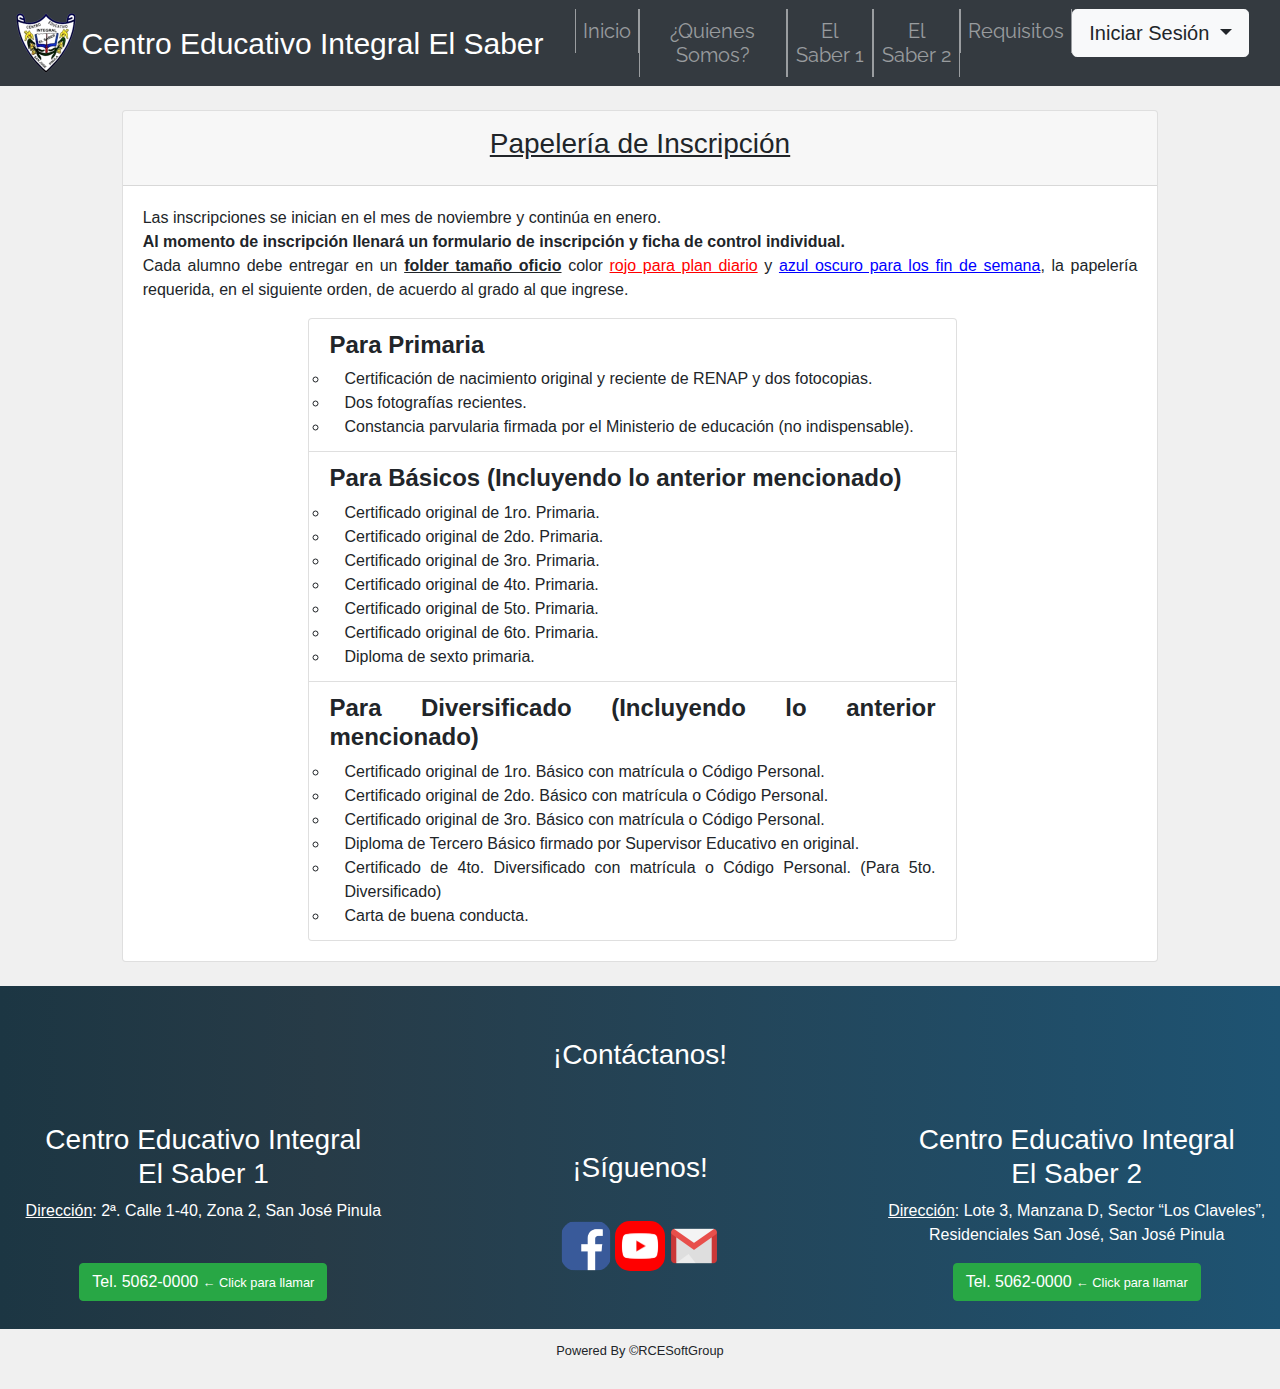
<file: requisitos.html>
<!DOCTYPE html>
<html lang="en">

<head>
  <meta charset="utf-8">
  <link rel="shortcut icon" type="image/png" href="img/favicon.ico" />
  <link rel="stylesheet" href="https://cdnjs.cloudflare.com/ajax/libs/font-awesome/4.7.0/css/font-awesome.min.css">
  <meta http-equiv="X-UA-Compatible" content="IE=edge">
  <meta name="viewport" content="width=device-width, initial-scale=1">
  <script src="https://ajax.googleapis.com/ajax/libs/jquery/3.3.1/jquery.min.js"></script>
  <link rel="stylesheet" href="https://stackpath.bootstrapcdn.com/bootstrap/4.1.3/css/bootstrap.min.css">

  <link href="css/style.css" rel="stylesheet">
  <link href="css/nav.css" rel="stylesheet">

  <title>Requisitos | Centro Educativo Integral El Saber</title>
</head>

<body data-spy="scroll" data-target="#navbar" data-offset="59">
  <nav class="navbar navbar-expand-lg navbar-dark bg-dark sticky-top" id="header">
    <a class="navbar-brand" href="index.html">
      <img src="img/logo_el_saber.png" alt="logo">
      <span class="titulo" style="vertical-align: middle;">Centro Educativo Integral El Saber</span>
    </a>
    <button class="navbar-toggler" type="button" data-toggle="collapse" data-target="#navbar" aria-controls="navbarSupportedContent" aria-expanded="false" aria-label="Toggle navigation">
      <span class="navbar-toggler-icon"></span>
    </button>

    <div class="collapse navbar-collapse" id="navbar">
      <div class="container borderYtoX">
        <ul class="navbar-nav ml-auto">
          <li class="nav-item">
            <a class="nav-link" href="index.html">Inicio</a>
          </li>
          <li class="nav-item">
            <a class="nav-link" href="index.html">¿Quienes Somos?</a>
          </li>
          <li class="nav-item">
            <a class="nav-link" href="elSaber1.html">El Saber 1</a>
          </li>
          <li class="nav-item">
            <a class="nav-link" href="elSaber2.html">El Saber 2</a>
          </li>
          <li class="nav-item">
            <a class="nav-link" href="requisitos.html">Requisitos</a>
          </li>
          <li class="nav-item">
            <div class="dropdown">
              <button class="btn btn-light btn-lg btn-block dropdown-toggle" type="button" id="colegios"
                data-toggle="dropdown" aria-haspopup="true" aria-expanded="false">
                Iniciar Sesión
              </button>
              <div class="dropdown-menu" aria-labelledby="colegios">
                <a class="dropdown-item text-dark" href="https://s1.colegioelsaber.edu.gt/">El Saber 1</a>
                <a class="dropdown-item text-dark" href="https://s2.colegioelsaber.edu.gt/">El Saber 2</a>
                <a class="dropdown-item text-dark" href="https://pfs.colegioelsaber.edu.gt/">El Saber PFS</a>
              </div>
            </div>
          </li>

          <!-- <li class="nav-item">
                <a class="nav-link text-platzi" href="#" data-toggle="modal" data-target="#modalCompra">Comprar tickets</a>
              </li> -->
        </ul>
      </div>
    </div>
  </nav>
  <br>

  <div style="margin-left: auto; margin-right: auto;" class="col-lg-10 col-md-10 col-sm-12 col-xs-12">
    <div class="card">
      <div class="card-header text-center">
        <h3><u>Papelería de Inscripción</u></h3>
      </div>
      <div class="card-body text-justify">
        <p>Las inscripciones se inician en el mes de noviembre y continúa en enero. <br>
          <strong>Al momento de inscripción llenará un formulario de inscripción y ficha de control individual.</strong> <br>
          Cada alumno debe entregar en un <b><u>folder tamaño oficio</u></b> color <span style="color: red;"><u>rojo para plan diario</u></span> y <span style="color: blue;"><u>azul oscuro para los fin de semana</u></span>, la papelería requerida, en el
          siguiente orden, de acuerdo al grado al que ingrese. <br>
        </p>
        <div class="list-group centrar col-lg-8 col-md-10">
          <ul class="list-group-item">
            <h4><b>Para Primaria</b></h4>
            <ul>
              <li>Certificación de nacimiento original y reciente de RENAP y dos fotocopias.</li>
              <li>Dos fotografías recientes.</li>
              <li>Constancia parvularia firmada por el Ministerio de educación (no indispensable).</li>
            </ul>
          </ul>
          <ul class="list-group-item">
            <h4><b>Para Básicos (Incluyendo lo anterior mencionado)</b></h4>
            <ul>
              <li>Certificado original de 1ro. Primaria.</li>
              <li>Certificado original de 2do. Primaria.</li>
              <li>Certificado original de 3ro. Primaria.</li>
              <li>Certificado original de 4to. Primaria.</li>
              <li>Certificado original de 5to. Primaria.</li>
              <li>Certificado original de 6to. Primaria.</li>
              <li>Diploma de sexto primaria.</li>
            </ul>
          </ul>
          <ul class="list-group-item">
            <h4><b>Para Diversificado (Incluyendo lo anterior mencionado)</b></h4>
            <ul>
              <li>Certificado original de 1ro. Básico con matrícula o Código Personal.</li>
              <li>Certificado original de 2do. Básico con matrícula o Código Personal.</li>
              <li>Certificado original de 3ro. Básico con matrícula o Código Personal.</li>
              <li>Diploma de Tercero Básico firmado por Supervisor Educativo en original.</li>
              <li>Certificado de 4to. Diversificado con matrícula o Código Personal. (Para 5to. Diversificado)</li>
              <li>Carta de buena conducta.</li>
            </ul>
          </ul>
          <!-- ● Certificado de 5to. Diversificado con matrícula o Código Personal. <br> -->
        </div>
      </div>
    </div>

  </div>
  <br>
  <footer id="footer" class="pb-4 pt-4">
    <h3 class="text-center">¡Contáctanos!</h3>
    <div class="row">
      <div class="col-12 col-sm-6 col-md-4 col-lg text-center pb-1">
        <h3>Centro Educativo Integral <br> El Saber 1</h3>
        <p><u>Dirección</u>: 2ª. Calle 1-40, Zona 2, San José Pinula</p> <br>
        <a class="btn btn-success" href="tel:+50250620000">Tel. 5062-0000 <small>← Click para llamar</small></a>
      </div>
      <div class="col-12 col-sm-6 col-md-4 col-lg text-center pb-1">
        <h3 class="text-center">¡Síguenos!</h3>
        <a href="https://www.facebook.com/ColegioElSaber.SJP" target="_blank"><img class="icon redondear" src="img/facebook-icon.png" alt="Facebook_El_saber"></a>
        <a href="https://www.youtube.com/channel/UC2FBSP7RlcrPEpAsPuiRDEQ" target="_blank"><img class="icon redondear" src="img/youtube-icon.png" alt="youtube_channel_El_Saber"></a>
        <a href="mailto:centroeducativointegralelsaber@gmail.com"><img class="icon redondear" src="img/gmail-icon.png" alt="gmail_to_El_Saber"></a>
      </div>
      <div class="col-12 col-sm-6 col-md-4 col-lg text-center pb-1">
        <h3>Centro Educativo Integral <br> El Saber 2</h3>
        <p><u>Dirección</u>: Lote 3, Manzana D, Sector “Los Claveles”,<br>Residenciales San José, San José Pinula</p>
        <a class="btn btn-success" href="tel:+50250620000">Tel. 5062-0000 <small>← Click para llamar</small></a>
      </div>
    </div>
  </footer>

  <p class="text-center" style="font-size: 0.8em;">Powered By &copy;RCESoftGroup</p>
  <!-- SCRIPTS -->
  <script src="https://code.jquery.com/jquery-3.3.1.slim.min.js" integrity="sha384-q8i/X+965DzO0rT7abK41JStQIAqVgRVzpbzo5smXKp4YfRvH+8abtTE1Pi6jizo" crossorigin="anonymous"></script>
  <script src="https://cdnjs.cloudflare.com/ajax/libs/popper.js/1.14.3/umd/popper.min.js" integrity="sha384-ZMP7rVo3mIykV+2+9J3UJ46jBk0WLaUAdn689aCwoqbBJiSnjAK/l8WvCWPIPm49" crossorigin="anonymous"></script>
  <script src="https://stackpath.bootstrapcdn.com/bootstrap/4.1.3/js/bootstrap.min.js" integrity="sha384-ChfqqxuZUCnJSK3+MXmPNIyE6ZbWh2IMqE241rYiqJxyMiZ6OW/JmZQ5stwEULTy" crossorigin="anonymous"></script>
  <script src="js/index.js" type="text/javascript"></script>
</body>

</html>
</file>
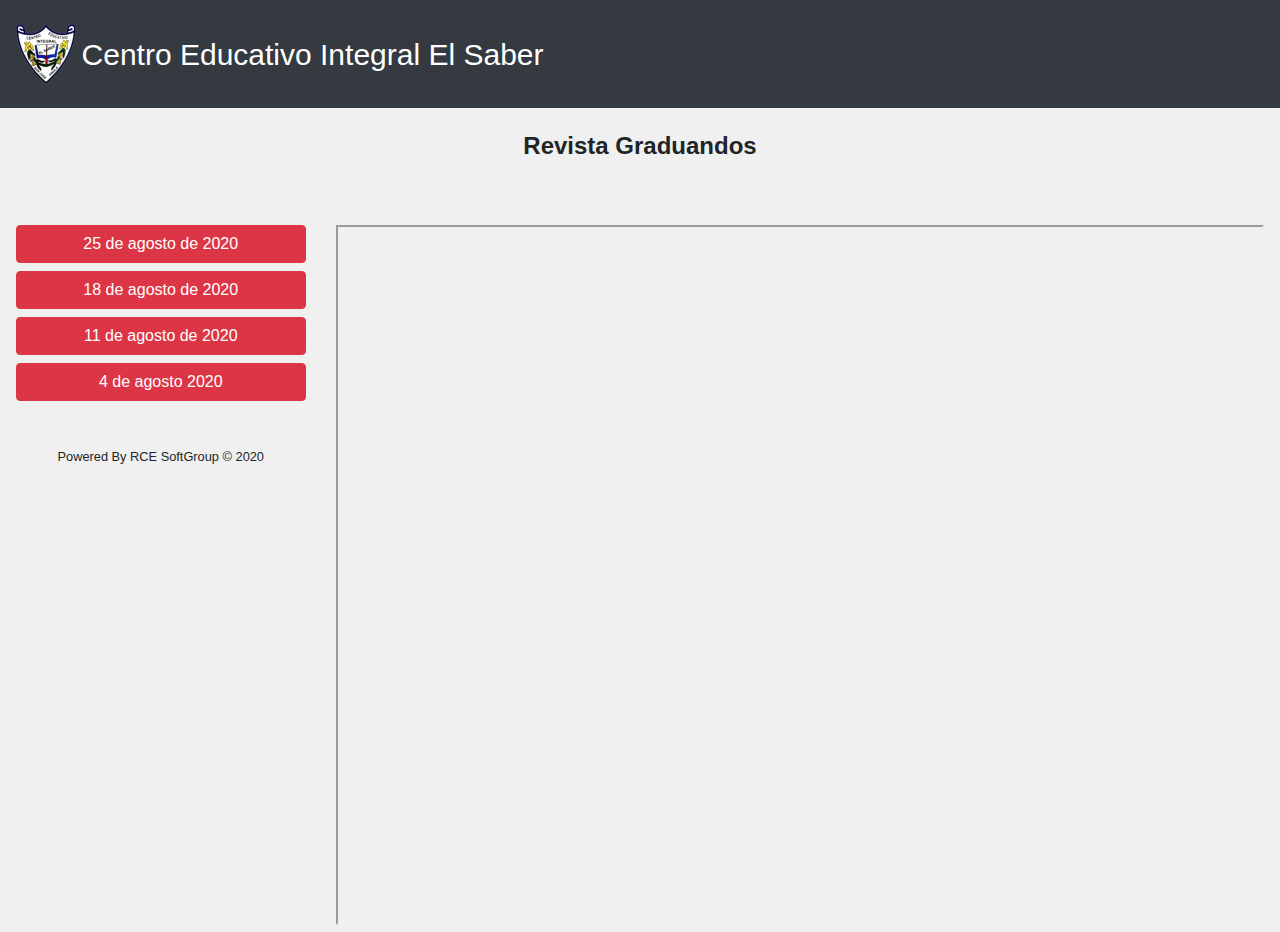
<file: revista.html>
<!DOCTYPE html>
<html lang="en">

<head>
    <meta charset="utf-8">
    <link rel="shortcut icon" type="image/png" href="img/favicon.ico" />
    <link rel="stylesheet" href="https://cdnjs.cloudflare.com/ajax/libs/font-awesome/4.7.0/css/font-awesome.min.css">
    <meta http-equiv="X-UA-Compatible" content="IE=edge">
    <meta name="viewport" content="width=device-width, initial-scale=1">
    <script src="https://ajax.googleapis.com/ajax/libs/jquery/3.3.1/jquery.min.js"></script>
    <link rel="stylesheet" href="https://stackpath.bootstrapcdn.com/bootstrap/4.1.3/css/bootstrap.min.css">

    <link href="css/style.css" rel="stylesheet">
    <link href="css/nav.css" rel="stylesheet">
    <link href="css/tabNiveles.css" rel="stylesheet">

    <title>Centro Educativo Integral El Saber</title>

    <style>
        .collapse {
            visibility: hidden;
        }

        .collapse.show {
            visibility: visible;
            display: block;
        }

        .collapsing {
            position: relative;
            height: 0;
            overflow: hidden;
            -webkit-transition-property: height, visibility;
            transition-property: height, visibility;
            -webkit-transition-duration: 0.35s;
            transition-duration: 0.35s;
            -webkit-transition-timing-function: ease;
            transition-timing-function: ease;
        }

        .collapsing.width {
            -webkit-transition-property: width, visibility;
            transition-property: width, visibility;
            width: 0;
            height: auto;
        }
    </style>
</head>

<body data-spy="scroll" data-target="#navbar" data-offset="59">
    <nav class="navbar navbar-expand-lg navbar-dark bg-dark sticky-top" id="header">
        <a class="navbar-brand" href="index.html">
            <img src="img/logo_el_saber.png" alt="logo">
            <span class="titulo" style="vertical-align: middle;">Centro Educativo Integral El Saber</span>
        </a>
        <button class="navbar-toggler" type="button" data-toggle="collapse" data-target="#navbar"
            aria-controls="navbarSupportedContent" aria-expanded="false" aria-label="Toggle navigation">
            <span class="navbar-toggler-icon"></span>
        </button>

        <div class="collapse navbar-collapse" id="navbar">
            <div class="container borderYtoX">
                <ul class="navbar-nav ml-auto">
                    <li class="nav-item">
                        <a class="nav-link" href="index.html">Inicio</a>
                    </li>
                    <li class="nav-item">
                        <a class="nav-link" href="index.html">¿Quienes Somos?</a>
                    </li>
                    <li class="nav-item">
                        <a class="nav-link" href="elSaber1.html">El Saber 1</a>
                    </li>
                    <li class="nav-item">
                        <a class="nav-link" href="elSaber2.html">El Saber 2</a>
                    </li>
                    <li class="nav-item">
                        <a class="nav-link" href="index.html">Contacto</a>
                    </li>
                    <li class="nav-item">
                        <a class="nav-link" href="requisitos.html">Requisitos</a>
                    </li>
                    <li class="nav-item">
                        <div class="dropdown">
                            <button class="btn btn-light btn-lg btn-block dropdown-toggle" type="button" id="colegios"
                                data-toggle="dropdown" aria-haspopup="true" aria-expanded="false">
                                Iniciar Sesión
                            </button>
                            <div class="dropdown-menu" aria-labelledby="colegios">
                                <a class="dropdown-item text-dark" href="https://s1.colegioelsaber.edu.gt/">El Saber
                                    1</a>
                                <a class="dropdown-item text-dark" href="https://s2.colegioelsaber.edu.gt/">El Saber
                                    2</a>
                                <a class="dropdown-item text-dark" href="https://pfs.colegioelsaber.edu.gt/">El Saber
                                    PFS</a>
                            </div>
                        </div>
                    </li>
                    <!-- <li class="nav-item">
                <a class="nav-link text-platzi" href="#" data-toggle="modal" data-target="#modalCompra">Comprar tickets</a>
              </li> -->
                </ul>
            </div>
        </div>
    </nav>

    <h2 class="text-center">Revista Graduandos</h2>

    <div class="" style="padding: 0 1em;">
        <div class="row">
            <div class="col-lg-3 col-md-12 col-sm-12 col-xs-12">
                <button role="button" class="btn btn-danger action btn-block"
                    valor="https://www.flipbookpdf.net/web/site/ef05e2f950a9abbdd82b076d73083c870dbcb659202008.pdf.html"
                    data-toggle="collapse" data-target="#demo">
                    25 de agosto de 2020
                </button>
                <button role="button" class="btn btn-danger action btn-block"
                    valor="https://www.flipbookpdf.net/web/site/07bcccae57760c20a9f2c848f8f212c694265d52202008.pdf.html"
                    data-toggle="collapse" data-target="#demo">
                    18 de agosto de 2020
                </button>
                <button role="button" class="btn btn-danger action btn-block"
                    valor="https://www.flipbookpdf.net/web/site/8ea3d013aa79cfc517aa1e6d6d71a19f12062e24202008.pdf.html"
                    data-toggle="collapse" data-target="#demo">
                    11 de agosto de 2020
                </button>
                <button role="button" class="btn btn-danger action btn-block"
                    valor="https://www.flipbookpdf.net/web/site/b68f0cfb9fb0bfbe8d1855ad0ba5f8e8b53abe49202007.pdf.html"
                    data-toggle="collapse" data-target="#demo">
                    4 de agosto 2020
                </button>
                <br>
                <br>
                <p class="text-center" style="font-size: 0.8em; position: relative; bottom: 15px;">Powered By RCE
                    SoftGroup &copy;
                    2020</p>

            </div>
            <div class="col-lg-9 col-md-12 col-sm-12 col-xs-12">
                <div id="demo" class="collapse show width ">
                    <iframe id="iframe" class="responsive-iframe" style="min-width: 100%; min-height: 700px;"
                        src="https://www.flipbookpdf.net/web/site/ef05e2f950a9abbdd82b076d73083c870dbcb659202008.pdf.html"></iframe>
                </div>
            </div>
        </div>
    </div>

    <!-- SCRIPTS -->
    <script src="https://code.jquery.com/jquery-3.3.1.slim.min.js"
        integrity="sha384-q8i/X+965DzO0rT7abK41JStQIAqVgRVzpbzo5smXKp4YfRvH+8abtTE1Pi6jizo" crossorigin="anonymous">
    </script>
    <script src="https://cdnjs.cloudflare.com/ajax/libs/popper.js/1.14.3/umd/popper.min.js"
        integrity="sha384-ZMP7rVo3mIykV+2+9J3UJ46jBk0WLaUAdn689aCwoqbBJiSnjAK/l8WvCWPIPm49" crossorigin="anonymous">
    </script>
    <script src="https://stackpath.bootstrapcdn.com/bootstrap/4.1.3/js/bootstrap.min.js"
        integrity="sha384-ChfqqxuZUCnJSK3+MXmPNIyE6ZbWh2IMqE241rYiqJxyMiZ6OW/JmZQ5stwEULTy" crossorigin="anonymous">
    </script>
    <script src="js/index.js" type="text/javascript"></script>

    <script>
        $(document).ready(function () {
            $('.action').click(function () {
                let valor = $(this).attr('valor')

                $('#iframe').attr("src", valor)
                $('#demo').on('hidden.bs.collapse', function () {
                    $(this).collapse('show')
                })

                console.log(valor);
            })
        })
    </script>
</body>

</html>
</file>
<file: css/style.css>
[class^="icon-"], [class*=" icon-"] {
  /* use !important to prevent issues with browser extensions that change fonts */
  font-family: 'icomoon' !important;
  speak: none;
  font-style: normal;
  font-weight: normal;
  font-variant: normal;
  text-transform: none;
  line-height: 1;
  /* Better Font Rendering =========== */
  -webkit-font-smoothing: antialiased;
  -moz-osx-font-smoothing: grayscale;
}

.icon-menu:before {
  content: "\e900";
}

html, body{
  overflow-x: hidden;
}

body {
  font-family: 'Source Sans Pro', sans-serif;
  margin: 0;
  background-color: #F0F0F0;
}

h1,
h2,
h3,
h4,
h5,
h6 {
  font-family: 'Fjalla One', sans-serif;
  font-weight: normal;
  /* font-style: italic; */
}

h1 {
  font-size: 40px;
  line-height: 1.5;
  letter-spacing: -.2px;
  color: black;
  margin: 0;
  /* margin: 100px 150px 70px 30px; */
  /* text-transform: uppercase; */
  /* text-decoration: dashed; */
}

h1 strong {
  color: #026fff;
}

h2 {
  font-family: 'Source Sans Pro', sans-serif;
  font-weight: bold;
  font-size: 24px;
  margin-bottom: 40px;
}

.hero {
  height: 300px;
  /* background-image: url('../images/hero.jpg'); */
  background-color: #1b2127;
  /* background-size: 500px 300px; */
  /* background-repeat: no-repeat; */
  /* background-position-x: right; */
  display: flex;
  align-items: center;
  justify-content: space-between;
  flex-wrap: wrap;
}

.hero-image {
  object-fit: cover;
}

#carousel {
  position: relative;
}

#carousel .overlay {
  position: absolute;
  top: 0;
  bottom: 0;
  right: 0;
  left: 0;
  background-color: rgba(0, 0, 0, 0.5);
  color: #FFF;
}

#main .carousel-inner img {
  object-fit: cover;
  max-height: 70vh;
  filter: grayscale(30%);
}

#header img {
  width: 60px;
}


.portada {
  width: 60%;
  align-items: center;
}

.scroll {
  width: 100%;
  height: 50%;
  overflow: auto;
}

.header {
  position: fixed;
  width: 100%;
  background-color: #4DD261;
  color: white;
  display: flex;
  align-items: center;
  justify-content: space-between;
  flex-wrap: wrap;
}

.titulo {
  font-size: 1.5em;
}

.pull-right {
  float: right;
}

div .icon {
  width: 50px;
}

.redondear {
  border-radius: 30%;
}

.centrar li {
  padding-left: 15px;
}

ol,
ul {
  margin: 0;
  padding: 0;
}

figure {
  margin: 0;
}

.header a {
  color: white;
  text-decoration: none;
}

.menu {
  height: inherit;
}

.header ol {
  display: flex;
  height: inherit;
}

.header ol li {
  height: inherit;
}

.header a {
  display: flex;
  align-items: center;
  height: inherit;
  padding: 0 10px;
}

.logoMenu {
  display: none;
}

.flexbox {
  display: flex;
  /* flex-wrap: nowrap; */
  flex-wrap: wrap;
  /* flex-direction: column; */
}

.box {
  width: 50px;
  height: 50px;
  margin: 5px;
  border: 1px solid red;
  flex-shrink: 0;
}

div .redes {
  align-items: center;
}

.text-center {
  padding: 1em;
  text-align: center;
}

div.centrar {
  margin-left: auto;
  margin-right: auto;
}

.spacer {
  width: 10px;
}

.info {
  background-color: #1300FF;
  border: 3px solid black;
  padding: 1em;
  border-radius: 10px;
}

#footer {
  background: linear-gradient(90deg, #1c3643, #273b47 25%, #1e5372);
  color: white;
}

.footer img {
  vertical-align: middle;
}

.footer a {
  color: white;
}

.event-list {
  display: flex;
  flex-wrap: wrap;
}

.event-list-title {
  margin-left: 20px;
}

.container {
  /* border: 1px solid red; */
  max-width: 1000px;
  /* width: 100%; */
  flex: 1;
  margin: 0 auto;
  display: inherit;
  justify-content: inherit;
  align-items: inherit;
  height: inherit;
  flex-wrap: inherit;
}

section .container {
  padding: 2em;
}

/* desktop first que empieces desde el MQ más grande */
@media screen and (max-width: 1025px) {
  .event-list-title {
    margin-left: 0;
  }

  .titulo {
    font-size: 1em;
  }

  .portfolio {
    padding: 0;
  }

  .container {
    padding: 0 1em;
  }

  .hero {
    height: auto;
    position: relative;
    overflow: hidden;
    padding: 2em;
  }

  .hero-image {
    position: absolute;
    z-index: 1;
    left: 0;
    right: 0;
    top: 0;
    bottom: 0;
    width: 100%;
  }

  h1 {
    font-size: 2em;
    z-index: 2;
  }
  .portada {
    width: 200px;
    align-items: center;
  }
}

.html-video {
  width: 100%;
  height: auto;
  /* max-width: 100%; */
}

.youtube-video {
  /* width: 100%; */
  /* height: auto; */
  position: absolute;
  top: 0;
  bottom: 0;
  right: 0;
  left: 0;
  width: 100%;
  height: 100%;
}

.flexible-video {
  width: 100%;
  height: 0;
  padding-top: 56.25%;
  background: blue;
  position: relative;
}

@media screen and (max-width: 900px) {
  h2 {
    font-size: 1.2em;
    margin: .5em 0;
  }

  .header {
    height: auto;
  }

  .container {
    padding: 0 17em;
  }

  .header ol {
    display: block;
  }

  .header ol li {
    height: 50px;
  }

  .header a {
    justify-content: center;
    height: 40px;
    font-size: 2em;
    text-decoration: underline;
    margin-bottom: .5em;
  }

  .logoMenu {
    display: inline;
    width: 100px;
    position: relative;
    left: 50px;
  }

  .menu {
    position: fixed;
    background: rgba(0, 0, 0, 0.8);
    z-index: 3;
    top: 0;
    left: -100vw;
    width: 100vw;
    /* height: 100vh; */
    bottom: 0;
    display: flex;
    align-items: center;
    justify-content: center;
    transition: .3s;
  }

  .menu.is-active {
    left: 0;
  }

  .project {
    display: block;
  }

  .project-imageContainer {
    width: auto;
    text-align: center;
  }

  .project-details {
    width: auto;
    /* font-size: 10px; */
  }

  .project-course, .project-date, .project-url {
    margin: .3em 0;
  }

  .project-title {
    font-size: 1.5em;
    margin-bottom: .3em;
  }

  .project-url {
    font-size: 1em;
  }

  .project-course {
    font-size: .7em;
  }

  .project-date {
    font-size: 1em;
  }

  .project-description {
    font-size: 1em;
  }

  .event {
    width: auto;
    flex-shrink: initial;
  }

  .event img {
    width: 100%;
  }
  .portada {
    width: 200px;
    align-items: center;
  }
}

@media screen and (max-width: 480px) {
  h1 {
    font-size: 1.5em;
  }

  #header img {
    display: none;
  }

  .project-details {
    font-size: 14px;
  }

  .event-detail {
    /* 1em = 16px */
    margin: -2em .5em .5em;
    padding: 1em;
  }

  .titulo {
    font-size: 0.7em;
  }

  .contact {
    height: auto;
    padding: 1.5em 0;
    text-align: center;
    display: block;
  }

  .container {
    padding: 0 8em;
  }

  .form-email button {
    margin: 1em auto;
  }

  .form-email h3 {
    margin-top: 0;
  }

  .footer {
    display: block;
    text-align: center;
    border: 1px solid transparent;
  }

  .social-link {
    width: 40px;
    height: 40px;
    background-size: 100%;
  }
  .portada {
    width: 200px;
    align-items: center;
    position: relative;
    bottom: 40px;
  }
}

@media screen and (max-width: 320px) {
  h1 {
    font-size: 1.2em;
    /* background: rgba(0,0,0,.5) */
  }

  .container {
    padding: 0 3em;
  }

  .hero {
    padding: 2em 1em;
  }
}
</file>
<file: css/nav.css>
@import 'https://fonts.googleapis.com/css?family=Raleway';



div.container a {
    color: #FFF;
    text-decoration: none;
    font: 20px Raleway;
    padding: 10px 10px;
    position: relative;
    z-index: 0;
    cursor: pointer;
    text-align: center;
}

.red {
    background: #f44336;
}

.purple {
    background: #673ab7;
}

.indigo {
    background: #3f51b5;
}

.blue {
    background: #2196f3;
}

.cyan {
    background: #00bcd4;
}

.teal {
    background: #009688;
}

.green {
    background: #4caf50;
}

.lightGreen {
    background: #8bc34a;
}

.lime {
    background: #c0ca33;
}

.yellow {
    background: #fdd835;
}

.amber {
    background: #ffc107;
}

.orange {
    background: #ff9800
}

.deepOrange {
    background: #ff5722;
}

.brown {
    background: #795548;
}

.gray {
    background: #9e9e9e;
}

/* Top and Bottom borders go out */
div.topBotomBordersOut a:before, div.topBotomBordersOut a:after {
    position: absolute;
    left: 0px;
    width: 100%;
    height: 2px;
    background: #FFF;
    content: "";
    opacity: 0;
    transition: all 0.3s;
}

div.topBotomBordersOut a:before {
    top: 0px;
    transform: translateY(10px);
}

div.topBotomBordersOut a:after {
    bottom: 0px;
    transform: translateY(-10px);
}

div.topBotomBordersOut a:hover:before, div.topBotomBordersOut a:hover:after {
    opacity: 1;
    transform: translateY(0px);
}

/* Top and Bottom borders come in */
div.topBotomBordersIn a:before, div.topBotomBordersIn a:after {
    position: absolute;
    left: 0px;
    width: 100%;
    height: 2px;
    background: #FFF;
    content: "";
    opacity: 0;
    transition: all 0.3s;
}

div.topBotomBordersIn a:before {
    top: 0px;
    transform: translateY(-10px);
}

div.topBotomBordersIn a:after {
    bottom: 0px;
    transform: translateY(10px);
}

div.topBotomBordersIn a:hover:before, div.topBotomBordersIn a:hover:after {
    opacity: 1;
    transform: translateY(0px);
}

/* Top border go down and Left border appears */
div.topLeftBorders a:before {
    position: absolute;
    top: 0px;
    left: 0px;
    width: 2px;
    height: 0px;
    background: #FFF;
    content: "";
    opacity: 1;
    transition: all 0.3s;
}

div.topLeftBorders a:after {
    position: absolute;
    top: 0px;
    left: 0px;
    width: 100%;
    height: 2px;
    background: #FFF;
    content: "";
    opacity: 1;
    transition: all 0.3s;
}

div.topLeftBorders a:hover:before {
    height: 100%;
}

div.topLeftBorders a:hover:after {
    opacity: 0;
    top: 100%;
}

/* Circle behind */
div.circleBehind a:before, div.circleBehind a:after {
    position: absolute;
    top: 22px;
    left: 50%;
    width: 50px;
    height: 50px;
    border: 4px solid #0277bd;
    transform: translateX(-50%) translateY(-50%) scale(0.8);
    border-radius: 50%;
    background: transparent;
    content: "";
    opacity: 0;
    transition: all 0.3s;
    z-index: -1;
}

div.circleBehind a:after {
    border-width: 2px;
    transition: all 0.4s;
}

div.circleBehind a:hover:before {
    opacity: 1;
    transform: translateX(-50%) translateY(-50%) scale(1);
}

div.circleBehind a:hover:after {
    opacity: 1;
    transform: translateX(-50%) translateY(-50%) scale(1.3);
}

/* Brackets go out */
div.brackets a:before, div.brackets a:after {
    position: absolute;
    opacity: 0;
    font-size: 35px;
    top: 0px;
    transition: all 0.3s;
}

div.brackets a:before {
    content: '(';
    left: 0px;
    transform: translateX(10px);
}

div.brackets a:after {
    content: ')';
    right: 0px;
    transform: translateX(-10px);
}

div.brackets a:hover:before, div.brackets a:hover:after {
    opacity: 1;
    transform: translateX(0px);
}


/* Border from Y to X  */
div.borderYtoX a:before, div.borderYtoX a:after {
    position: absolute;
    opacity: 0.5;
    height: 100%;
    width: 1px;
    content: '';
    background: #FFF;
    transition: all 0.3s;
}

div.borderYtoX a:before {
    left: 0px;
    top: 0px;
}

div.borderYtoX a:after {
    right: 0px;
    bottom: 0px;
}

div.borderYtoX a:hover:before, div.borderYtoX a:hover:after {
    opacity: 1;
    height: 2px;
    width: 100%;
}

/* Border X get width  */
div.borderXwidth a:before, div.borderXwidth a:after {
    position: absolute;
    opacity: 0;
    width: 0%;
    height: 2px;
    content: '';
    background: #FFF;
    transition: all 0.3s;
}

div.borderXwidth a:before {
    left: 0px;
    top: 0px;
}

div.borderXwidth a:after {
    right: 0px;
    bottom: 0px;
}

div.borderXwidth a:hover:before, div.borderXwidth a:hover:after {
    opacity: 1;
    width: 100%;
}

/* Pull down  */
div.pullDown a:before {
    position: absolute;
    width: 100%;
    height: 2px;
    left: 0px;
    top: 0px;
    content: '';
    background: #FFF;
    opacity: 0.3;
    transition: all 0.3s;
}

div.pullDown a:hover:before {
    height: 100%;
}

/* Pull up  */
div.pullUp a:before {
    position: absolute;
    width: 100%;
    height: 2px;
    left: 0px;
    bottom: 0px;
    content: '';
    background: #FFF;
    opacity: 0.3;
    transition: all 0.3s;
}

div.pullUp a:hover:before {
    height: 100%;
}

/* Pull right  */
div.pullRight a:before {
    position: absolute;
    width: 2px;
    height: 100%;
    left: 0px;
    top: 0px;
    content: '';
    background: #FFF;
    opacity: 0.3;
    transition: all 0.3s;
}

div.pullRight a:hover:before {
    width: 100%;
}

/* Pull left  */
div.pullLeft a:before {
    position: absolute;
    width: 2px;
    height: 100%;
    right: 0px;
    top: 0px;
    content: '';
    background: #FFF;
    opacity: 0.3;
    transition: all 0.3s;
}

div.pullLeft a:hover:before {
    width: 100%;
}

/* Pull up and down  */
div.pullUpDown a:before, div.pullUpDown a:after {
    position: absolute;
    width: 100%;
    height: 2px;
    left: 0px;
    content: '';
    background: #FFF;
    opacity: 0.3;
    transition: all 0.3s;
}

div.pullUpDown a:before {
    top: 0px;
}

div.pullUpDown a:after {
    bottom: 0px;
}

div.pullUpDown a:hover:before, div.pullUpDown a:hover:after {
    height: 100%;
}

/* Pull right and left  */
div.pullRightLeft a:before, div.pullRightLeft a:after {
    position: absolute;
    width: 2px;
    height: 100%;
    top: 0px;
    content: '';
    background: #FFF;
    opacity: 0.3;
    transition: all 0.3s;
}

div.pullRightLeft a:before {
    left: 0px;
}

div.pullRightLeft a:after {
    right: 0px;
}

div.pullRightLeft a:hover:before, div.pullRightLeft a:hover:after {
    width: 100%;
}

/* Highlight text out  */
div.highlightTextOut a {
    color: rgba(255, 255, 255, 0.3);
}

div.highlightTextOut a:before, div.highlightTextIn a:before {
    position: absolute;
    color: #FFF;
    top: 0px;
    left: 0px;
    padding: 10px;
    overflow: hidden;
    content: attr(alt);
    transition: all 0.3s;
    transform: scale(0.8);
    opacity: 0;
}

div.highlightTextOut a:hover:before, div.highlightTextIn a:hover:before {
    transform: scale(1);
    opacity: 1;
}

/* Highlight text in  */
div.highlightTextIn a {
    color: rgba(0, 0, 0, 0.4);
}

div.highlightTextIn a:before {
    transform: scale(1.2);
}
</file>
<file: css/tabNiveles.css>
.tab {
    overflow: hidden;
    border: 1px solid #ccc;
    background-color: #f1f1f1;
    width: auto;
}

/* Style the buttons that are used to open the tab content */
.tab button {
    background-color: inherit;
    float: left;
    border: none;
    outline: none;
    cursor: pointer;
    padding: 14px 16px;
    transition: 0.3s;
    width: 100%;
    border: 1px #c3c3c3 solid;
}

/* Change background color of buttons on hover */
.tab button:hover {
    background-color: #ddd;
}

/* Create an active/current tablink class */
.tab button.active {
    background-color: #ccc;
}

/* Style the tab content */
.tabcontent {
    display: none;
    padding: 6px 12px;
    -webkit-animation: fadeEffect 1s;
    animation: fadeEffect 1s;
    border: 1px solid #ccc;
}


.tab-content img {
  width: 80%;
}

/* #el_saber_1 .nav-item {
  background-color: rgb(53, 156, 216);
  font-size: 1.6em;
  width: 20%;
  border: 1px white solid;

} */

#el_saber_1 a {
  color: black;
}

  #el_saber_2 .nav-item {
    font-size: 1.6em;
    width: 25%;
  }


@-webkit-keyframes fadeEffect {
    from {opacity: 0;}
    to {opacity: 1;}
}

@keyframes fadeEffect {
    from {opacity: 0;}
    to {opacity: 1;}
}

@media screen and (max-width: 600px;) {
  #el_saber_1 .nav-item {
    font-size: 0.8em;
  }
  #el_saber_2 .nav-item {
    font-size: 0.8em;
  }
}
</file>
